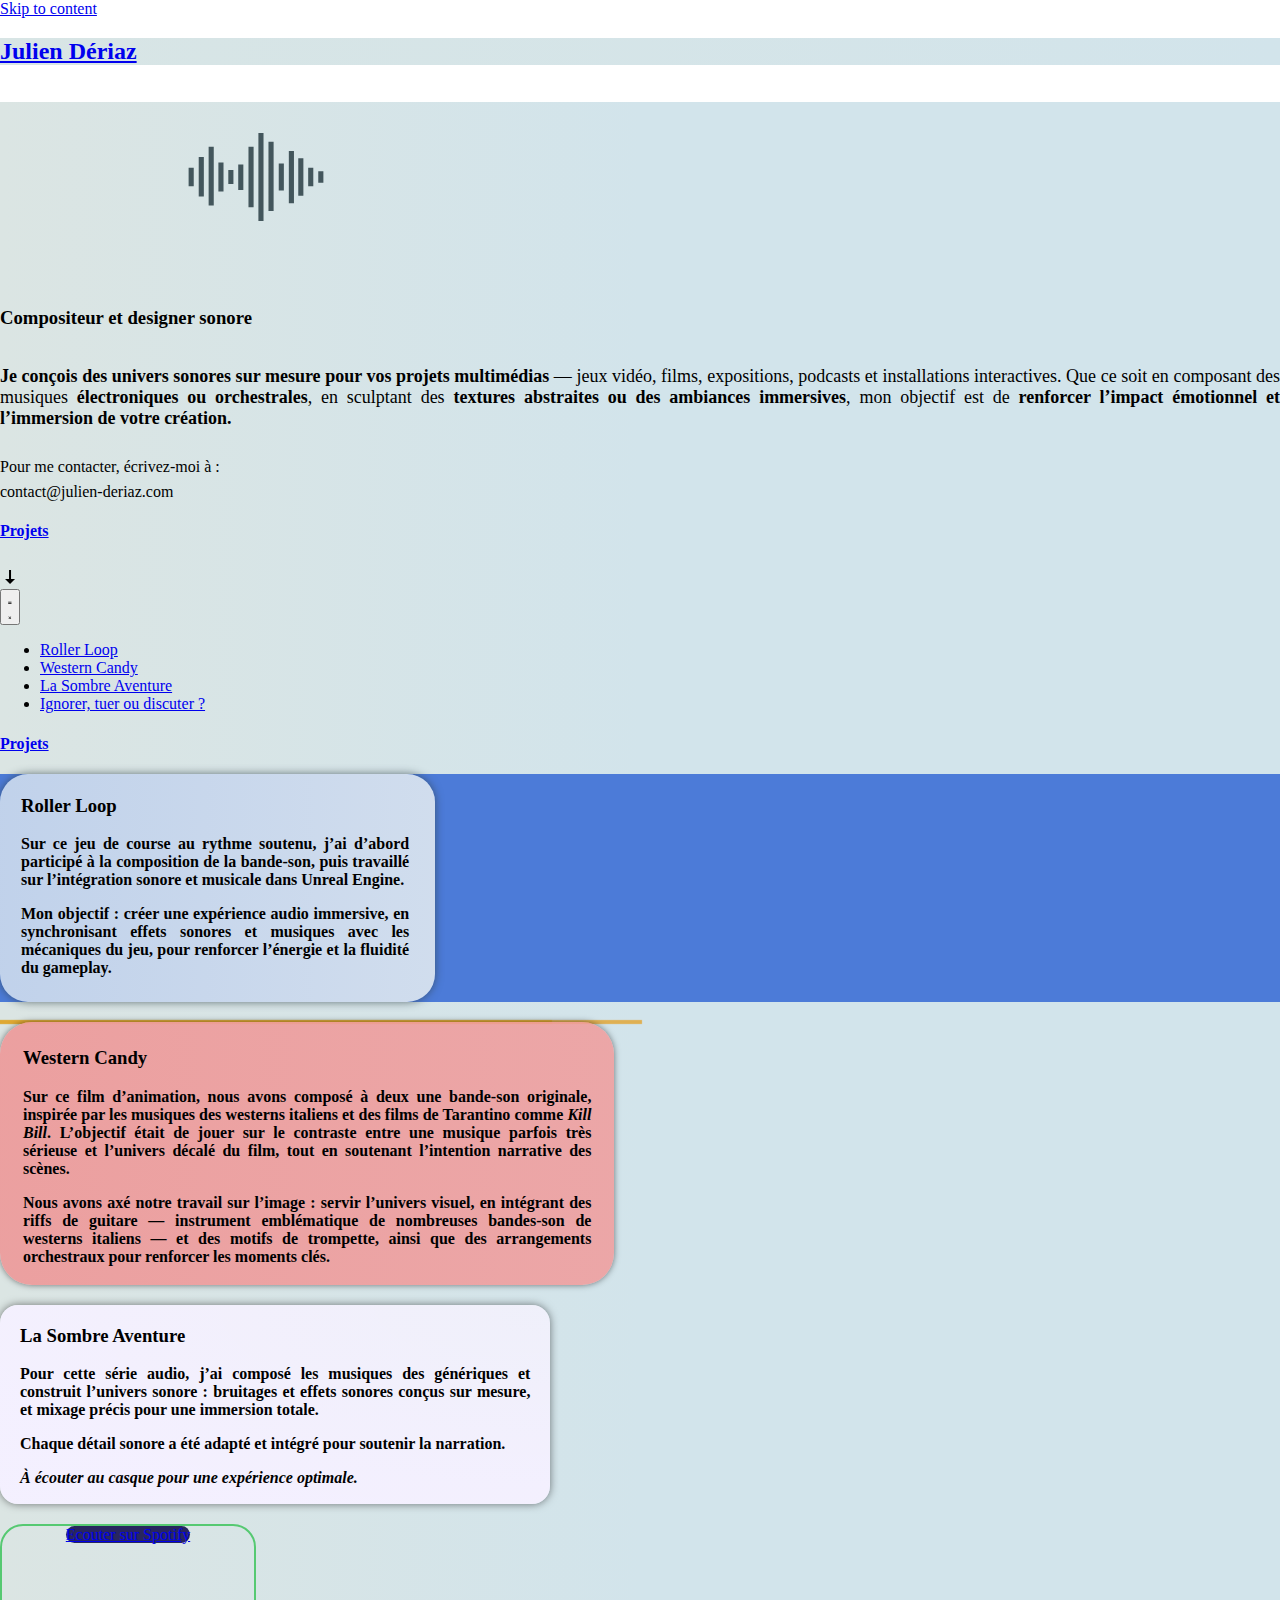
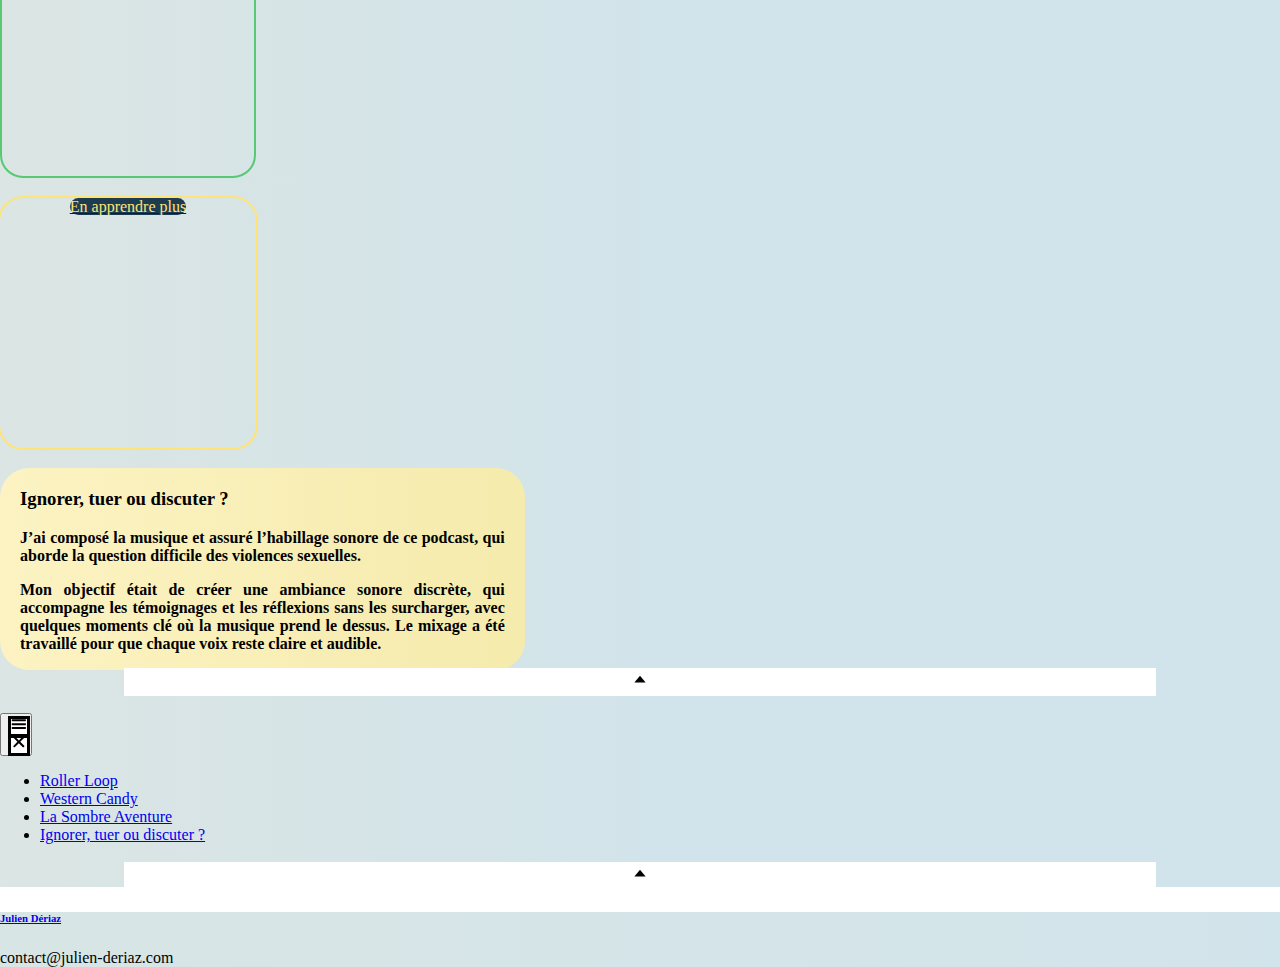
<file: index.html>
<!DOCTYPE html>
<html lang="en-US">
<head><meta charset="UTF-8">
	
	<meta name="viewport" content="width=device-width, initial-scale=1">
	<link rel="profile" href="https://gmpg.org/xfn/11">
	<title>Julien Dériaz – Compositeur et designer sonore</title>
<meta name="robots" content="max-image-preview:large">
<link rel="alternate" type="application/rss+xml" title="Julien Dériaz » Feed" href="https://julien-deriaz.pages.dev/feed/">
<link rel="alternate" type="application/rss+xml" title="Julien Dériaz » Comments Feed" href="https://julien-deriaz.pages.dev/comments/feed/">
<link rel="alternate" title="oEmbed (JSON)" type="application/json+oembed" href="https://julien-deriaz.pages.dev/wp-json/oembed/1.0/embed?url=http%3A%2F%2Fhttps%3A%2F%2Fjulien-deriaz.pages.dev%2F">
<link rel="alternate" title="oEmbed (XML)" type="text/xml+oembed" href="https://julien-deriaz.pages.dev/wp-json/oembed/1.0/embed?url=http%3A%2F%2Fhttps%3A%2F%2Fjulien-deriaz.pages.dev%2F&amp;format=xml">
<style id="wp-img-auto-sizes-contain-inline-css">
img:is([sizes=auto i],[sizes^="auto," i]){contain-intrinsic-size:3000px 1500px}
/*# sourceURL=wp-img-auto-sizes-contain-inline-css */
</style>
<style id="wp-emoji-styles-inline-css">

	img.wp-smiley, img.emoji {
		display: inline !important;
		border: none !important;
		box-shadow: none !important;
		height: 1em !important;
		width: 1em !important;
		margin: 0 0.07em !important;
		vertical-align: -0.1em !important;
		background: none !important;
		padding: 0 !important;
	}
/*# sourceURL=wp-emoji-styles-inline-css */
</style>
<style id="global-styles-inline-css">
:root{--wp--preset--aspect-ratio--square: 1;--wp--preset--aspect-ratio--4-3: 4/3;--wp--preset--aspect-ratio--3-4: 3/4;--wp--preset--aspect-ratio--3-2: 3/2;--wp--preset--aspect-ratio--2-3: 2/3;--wp--preset--aspect-ratio--16-9: 16/9;--wp--preset--aspect-ratio--9-16: 9/16;--wp--preset--color--black: #000000;--wp--preset--color--cyan-bluish-gray: #abb8c3;--wp--preset--color--white: #ffffff;--wp--preset--color--pale-pink: #f78da7;--wp--preset--color--vivid-red: #cf2e2e;--wp--preset--color--luminous-vivid-orange: #ff6900;--wp--preset--color--luminous-vivid-amber: #fcb900;--wp--preset--color--light-green-cyan: #7bdcb5;--wp--preset--color--vivid-green-cyan: #00d084;--wp--preset--color--pale-cyan-blue: #8ed1fc;--wp--preset--color--vivid-cyan-blue: #0693e3;--wp--preset--color--vivid-purple: #9b51e0;--wp--preset--gradient--vivid-cyan-blue-to-vivid-purple: linear-gradient(135deg,rgb(6,147,227) 0%,rgb(155,81,224) 100%);--wp--preset--gradient--light-green-cyan-to-vivid-green-cyan: linear-gradient(135deg,rgb(122,220,180) 0%,rgb(0,208,130) 100%);--wp--preset--gradient--luminous-vivid-amber-to-luminous-vivid-orange: linear-gradient(135deg,rgb(252,185,0) 0%,rgb(255,105,0) 100%);--wp--preset--gradient--luminous-vivid-orange-to-vivid-red: linear-gradient(135deg,rgb(255,105,0) 0%,rgb(207,46,46) 100%);--wp--preset--gradient--very-light-gray-to-cyan-bluish-gray: linear-gradient(135deg,rgb(238,238,238) 0%,rgb(169,184,195) 100%);--wp--preset--gradient--cool-to-warm-spectrum: linear-gradient(135deg,rgb(74,234,220) 0%,rgb(151,120,209) 20%,rgb(207,42,186) 40%,rgb(238,44,130) 60%,rgb(251,105,98) 80%,rgb(254,248,76) 100%);--wp--preset--gradient--blush-light-purple: linear-gradient(135deg,rgb(255,206,236) 0%,rgb(152,150,240) 100%);--wp--preset--gradient--blush-bordeaux: linear-gradient(135deg,rgb(254,205,165) 0%,rgb(254,45,45) 50%,rgb(107,0,62) 100%);--wp--preset--gradient--luminous-dusk: linear-gradient(135deg,rgb(255,203,112) 0%,rgb(199,81,192) 50%,rgb(65,88,208) 100%);--wp--preset--gradient--pale-ocean: linear-gradient(135deg,rgb(255,245,203) 0%,rgb(182,227,212) 50%,rgb(51,167,181) 100%);--wp--preset--gradient--electric-grass: linear-gradient(135deg,rgb(202,248,128) 0%,rgb(113,206,126) 100%);--wp--preset--gradient--midnight: linear-gradient(135deg,rgb(2,3,129) 0%,rgb(40,116,252) 100%);--wp--preset--font-size--small: 13px;--wp--preset--font-size--medium: 20px;--wp--preset--font-size--large: 36px;--wp--preset--font-size--x-large: 42px;--wp--preset--spacing--20: 0.44rem;--wp--preset--spacing--30: 0.67rem;--wp--preset--spacing--40: 1rem;--wp--preset--spacing--50: 1.5rem;--wp--preset--spacing--60: 2.25rem;--wp--preset--spacing--70: 3.38rem;--wp--preset--spacing--80: 5.06rem;--wp--preset--shadow--natural: 6px 6px 9px rgba(0, 0, 0, 0.2);--wp--preset--shadow--deep: 12px 12px 50px rgba(0, 0, 0, 0.4);--wp--preset--shadow--sharp: 6px 6px 0px rgba(0, 0, 0, 0.2);--wp--preset--shadow--outlined: 6px 6px 0px -3px rgb(255, 255, 255), 6px 6px rgb(0, 0, 0);--wp--preset--shadow--crisp: 6px 6px 0px rgb(0, 0, 0);}:root { --wp--style--global--content-size: 800px;--wp--style--global--wide-size: 1200px; }:where(body) { margin: 0; }.wp-site-blocks > .alignleft { float: left; margin-right: 2em; }.wp-site-blocks > .alignright { float: right; margin-left: 2em; }.wp-site-blocks > .aligncenter { justify-content: center; margin-left: auto; margin-right: auto; }:where(.wp-site-blocks) > * { margin-block-start: 24px; margin-block-end: 0; }:where(.wp-site-blocks) > :first-child { margin-block-start: 0; }:where(.wp-site-blocks) > :last-child { margin-block-end: 0; }:root { --wp--style--block-gap: 24px; }:root :where(.is-layout-flow) > :first-child{margin-block-start: 0;}:root :where(.is-layout-flow) > :last-child{margin-block-end: 0;}:root :where(.is-layout-flow) > *{margin-block-start: 24px;margin-block-end: 0;}:root :where(.is-layout-constrained) > :first-child{margin-block-start: 0;}:root :where(.is-layout-constrained) > :last-child{margin-block-end: 0;}:root :where(.is-layout-constrained) > *{margin-block-start: 24px;margin-block-end: 0;}:root :where(.is-layout-flex){gap: 24px;}:root :where(.is-layout-grid){gap: 24px;}.is-layout-flow > .alignleft{float: left;margin-inline-start: 0;margin-inline-end: 2em;}.is-layout-flow > .alignright{float: right;margin-inline-start: 2em;margin-inline-end: 0;}.is-layout-flow > .aligncenter{margin-left: auto !important;margin-right: auto !important;}.is-layout-constrained > .alignleft{float: left;margin-inline-start: 0;margin-inline-end: 2em;}.is-layout-constrained > .alignright{float: right;margin-inline-start: 2em;margin-inline-end: 0;}.is-layout-constrained > .aligncenter{margin-left: auto !important;margin-right: auto !important;}.is-layout-constrained > :where(:not(.alignleft):not(.alignright):not(.alignfull)){max-width: var(--wp--style--global--content-size);margin-left: auto !important;margin-right: auto !important;}.is-layout-constrained > .alignwide{max-width: var(--wp--style--global--wide-size);}body .is-layout-flex{display: flex;}.is-layout-flex{flex-wrap: wrap;align-items: center;}.is-layout-flex > :is(*, div){margin: 0;}body .is-layout-grid{display: grid;}.is-layout-grid > :is(*, div){margin: 0;}body{padding-top: 0px;padding-right: 0px;padding-bottom: 0px;padding-left: 0px;}a:where(:not(.wp-element-button)){text-decoration: underline;}:root :where(.wp-element-button, .wp-block-button__link){background-color: #32373c;border-width: 0;color: #fff;font-family: inherit;font-size: inherit;font-style: inherit;font-weight: inherit;letter-spacing: inherit;line-height: inherit;padding-top: calc(0.667em + 2px);padding-right: calc(1.333em + 2px);padding-bottom: calc(0.667em + 2px);padding-left: calc(1.333em + 2px);text-decoration: none;text-transform: inherit;}.has-black-color{color: var(--wp--preset--color--black) !important;}.has-cyan-bluish-gray-color{color: var(--wp--preset--color--cyan-bluish-gray) !important;}.has-white-color{color: var(--wp--preset--color--white) !important;}.has-pale-pink-color{color: var(--wp--preset--color--pale-pink) !important;}.has-vivid-red-color{color: var(--wp--preset--color--vivid-red) !important;}.has-luminous-vivid-orange-color{color: var(--wp--preset--color--luminous-vivid-orange) !important;}.has-luminous-vivid-amber-color{color: var(--wp--preset--color--luminous-vivid-amber) !important;}.has-light-green-cyan-color{color: var(--wp--preset--color--light-green-cyan) !important;}.has-vivid-green-cyan-color{color: var(--wp--preset--color--vivid-green-cyan) !important;}.has-pale-cyan-blue-color{color: var(--wp--preset--color--pale-cyan-blue) !important;}.has-vivid-cyan-blue-color{color: var(--wp--preset--color--vivid-cyan-blue) !important;}.has-vivid-purple-color{color: var(--wp--preset--color--vivid-purple) !important;}.has-black-background-color{background-color: var(--wp--preset--color--black) !important;}.has-cyan-bluish-gray-background-color{background-color: var(--wp--preset--color--cyan-bluish-gray) !important;}.has-white-background-color{background-color: var(--wp--preset--color--white) !important;}.has-pale-pink-background-color{background-color: var(--wp--preset--color--pale-pink) !important;}.has-vivid-red-background-color{background-color: var(--wp--preset--color--vivid-red) !important;}.has-luminous-vivid-orange-background-color{background-color: var(--wp--preset--color--luminous-vivid-orange) !important;}.has-luminous-vivid-amber-background-color{background-color: var(--wp--preset--color--luminous-vivid-amber) !important;}.has-light-green-cyan-background-color{background-color: var(--wp--preset--color--light-green-cyan) !important;}.has-vivid-green-cyan-background-color{background-color: var(--wp--preset--color--vivid-green-cyan) !important;}.has-pale-cyan-blue-background-color{background-color: var(--wp--preset--color--pale-cyan-blue) !important;}.has-vivid-cyan-blue-background-color{background-color: var(--wp--preset--color--vivid-cyan-blue) !important;}.has-vivid-purple-background-color{background-color: var(--wp--preset--color--vivid-purple) !important;}.has-black-border-color{border-color: var(--wp--preset--color--black) !important;}.has-cyan-bluish-gray-border-color{border-color: var(--wp--preset--color--cyan-bluish-gray) !important;}.has-white-border-color{border-color: var(--wp--preset--color--white) !important;}.has-pale-pink-border-color{border-color: var(--wp--preset--color--pale-pink) !important;}.has-vivid-red-border-color{border-color: var(--wp--preset--color--vivid-red) !important;}.has-luminous-vivid-orange-border-color{border-color: var(--wp--preset--color--luminous-vivid-orange) !important;}.has-luminous-vivid-amber-border-color{border-color: var(--wp--preset--color--luminous-vivid-amber) !important;}.has-light-green-cyan-border-color{border-color: var(--wp--preset--color--light-green-cyan) !important;}.has-vivid-green-cyan-border-color{border-color: var(--wp--preset--color--vivid-green-cyan) !important;}.has-pale-cyan-blue-border-color{border-color: var(--wp--preset--color--pale-cyan-blue) !important;}.has-vivid-cyan-blue-border-color{border-color: var(--wp--preset--color--vivid-cyan-blue) !important;}.has-vivid-purple-border-color{border-color: var(--wp--preset--color--vivid-purple) !important;}.has-vivid-cyan-blue-to-vivid-purple-gradient-background{background: var(--wp--preset--gradient--vivid-cyan-blue-to-vivid-purple) !important;}.has-light-green-cyan-to-vivid-green-cyan-gradient-background{background: var(--wp--preset--gradient--light-green-cyan-to-vivid-green-cyan) !important;}.has-luminous-vivid-amber-to-luminous-vivid-orange-gradient-background{background: var(--wp--preset--gradient--luminous-vivid-amber-to-luminous-vivid-orange) !important;}.has-luminous-vivid-orange-to-vivid-red-gradient-background{background: var(--wp--preset--gradient--luminous-vivid-orange-to-vivid-red) !important;}.has-very-light-gray-to-cyan-bluish-gray-gradient-background{background: var(--wp--preset--gradient--very-light-gray-to-cyan-bluish-gray) !important;}.has-cool-to-warm-spectrum-gradient-background{background: var(--wp--preset--gradient--cool-to-warm-spectrum) !important;}.has-blush-light-purple-gradient-background{background: var(--wp--preset--gradient--blush-light-purple) !important;}.has-blush-bordeaux-gradient-background{background: var(--wp--preset--gradient--blush-bordeaux) !important;}.has-luminous-dusk-gradient-background{background: var(--wp--preset--gradient--luminous-dusk) !important;}.has-pale-ocean-gradient-background{background: var(--wp--preset--gradient--pale-ocean) !important;}.has-electric-grass-gradient-background{background: var(--wp--preset--gradient--electric-grass) !important;}.has-midnight-gradient-background{background: var(--wp--preset--gradient--midnight) !important;}.has-small-font-size{font-size: var(--wp--preset--font-size--small) !important;}.has-medium-font-size{font-size: var(--wp--preset--font-size--medium) !important;}.has-large-font-size{font-size: var(--wp--preset--font-size--large) !important;}.has-x-large-font-size{font-size: var(--wp--preset--font-size--x-large) !important;}
:root :where(.wp-block-pullquote){font-size: 1.5em;line-height: 1.6;}
/*# sourceURL=global-styles-inline-css */
</style>
<link rel="stylesheet" id="elemcopy-text-copy-button-for-elementor-css" href="https://julien-deriaz.pages.dev/wp-content/plugins/elemcopy-text-copy-button-for-elementor/public/css/pio-elemcopy-public.css?ver=1.0.0" media="all">
<link rel="stylesheet" id="hello-elementor-css" href="https://julien-deriaz.pages.dev/wp-content/themes/hello-elementor/assets/css/reset.css?ver=3.4.5" media="all">
<link rel="stylesheet" id="hello-elementor-theme-style-css" href="https://julien-deriaz.pages.dev/wp-content/themes/hello-elementor/assets/css/theme.css?ver=3.4.5" media="all">
<link rel="stylesheet" id="hello-elementor-header-footer-css" href="https://julien-deriaz.pages.dev/wp-content/themes/hello-elementor/assets/css/header-footer.css?ver=3.4.5" media="all">
<link rel="stylesheet" id="elementor-frontend-css" href="https://julien-deriaz.pages.dev/wp-content/plugins/elementor/assets/css/frontend.min.css?ver=3.34.1" media="all">
<style id="elementor-frontend-inline-css">
.elementor-kit-341{--e-global-color-primary:#6EC1E4;--e-global-color-secondary:#54595F;--e-global-color-text:#7A7A7A;--e-global-color-accent:#61CE70;--e-global-typography-primary-font-family:"Roboto";--e-global-typography-primary-font-weight:600;--e-global-typography-secondary-font-family:"Roboto Slab";--e-global-typography-secondary-font-weight:400;--e-global-typography-text-font-family:"Roboto";--e-global-typography-text-font-weight:400;--e-global-typography-accent-font-family:"Roboto";--e-global-typography-accent-font-weight:500;}.elementor-section.elementor-section-boxed > .elementor-container{max-width:1500px;}.e-con{--container-max-width:1500px;}.elementor-widget:not(:last-child){margin-block-end:20px;}.elementor-element{--widgets-spacing:20px 20px;--widgets-spacing-row:20px;--widgets-spacing-column:20px;}{}h1.entry-title{display:var(--page-title-display);}.elementor-kit-341 e-page-transition{background-color:#FFBC7D;}.site-header{padding-inline-end:0px;padding-inline-start:0px;}.site-header .site-title a{color:#764F4F;transition-duration:0s;}.site-footer .site-branding{flex-direction:column;align-items:stretch;}@media(max-width:1024px){.elementor-section.elementor-section-boxed > .elementor-container{max-width:1024px;}.e-con{--container-max-width:1024px;}}@media(max-width:767px){.elementor-section.elementor-section-boxed > .elementor-container{max-width:767px;}.e-con{--container-max-width:767px;}}
.elementor-352 .elementor-element.elementor-element-1f3b584{--display:flex;--flex-direction:column;--container-widget-width:100%;--container-widget-height:initial;--container-widget-flex-grow:0;--container-widget-align-self:initial;--flex-wrap-mobile:wrap;--gap:0px 0px;--row-gap:0px;--column-gap:0px;--padding-top:0px;--padding-bottom:0px;--padding-left:0px;--padding-right:0px;}.elementor-352 .elementor-element.elementor-element-1f3b584:not(.elementor-motion-effects-element-type-background), .elementor-352 .elementor-element.elementor-element-1f3b584 > .elementor-motion-effects-container > .elementor-motion-effects-layer{background-color:transparent;background-image:linear-gradient(90deg, #DBE5E3 0%, #D2E4EB 50%);}.elementor-352 .elementor-element.elementor-element-7b84b3c{--display:flex;--min-height:360px;--flex-direction:row;--container-widget-width:initial;--container-widget-height:100%;--container-widget-flex-grow:1;--container-widget-align-self:stretch;--flex-wrap-mobile:wrap;--padding-top:10px;--padding-bottom:0px;--padding-left:0px;--padding-right:0px;}.elementor-352 .elementor-element.elementor-element-b0b41a5{width:var( --container-widget-width, 35.836% );max-width:35.836%;--container-widget-width:35.836%;--container-widget-flex-grow:0;}.elementor-352 .elementor-element.elementor-element-b0b41a5 > .elementor-widget-container{margin:37px 0px 0px 0px;padding:0px 0px 0px 0px;}.elementor-352 .elementor-element.elementor-element-b0b41a5.elementor-element{--align-self:flex-start;--flex-grow:0;--flex-shrink:0;}.elementor-352 .elementor-element.elementor-element-b0b41a5 .elementor-icon-wrapper{text-align:center;}.elementor-352 .elementor-element.elementor-element-b0b41a5.elementor-view-stacked .elementor-icon{background-color:#43565C;}.elementor-352 .elementor-element.elementor-element-b0b41a5.elementor-view-framed .elementor-icon, .elementor-352 .elementor-element.elementor-element-b0b41a5.elementor-view-default .elementor-icon{color:#43565C;border-color:#43565C;}.elementor-352 .elementor-element.elementor-element-b0b41a5.elementor-view-framed .elementor-icon, .elementor-352 .elementor-element.elementor-element-b0b41a5.elementor-view-default .elementor-icon svg{fill:#43565C;}.elementor-352 .elementor-element.elementor-element-b0b41a5 .elementor-icon{font-size:150px;}.elementor-352 .elementor-element.elementor-element-b0b41a5 .elementor-icon svg{height:150px;}.elementor-352 .elementor-element.elementor-element-71cde39{--display:flex;--flex-direction:column;--container-widget-width:100%;--container-widget-height:initial;--container-widget-flex-grow:0;--container-widget-align-self:initial;--flex-wrap-mobile:wrap;--gap:0px 0px;--row-gap:0px;--column-gap:0px;--padding-top:50px;--padding-bottom:30px;--padding-left:110px;--padding-right:110px;}.elementor-352 .elementor-element.elementor-element-0c3ae0a > .elementor-widget-container{margin:0px 0px 37px 0px;}.elementor-352 .elementor-element.elementor-element-3d9bc88 > .elementor-widget-container{margin:0px 0px 0px 0px;padding:0px 0px 0px 0px;}.elementor-352 .elementor-element.elementor-element-3d9bc88{text-align:justify;font-size:18px;}.elementor-352 .elementor-element.elementor-element-3d9bc88 p{margin-block-end:29px;}.elementor-352 .elementor-element.elementor-element-899bac0{--display:flex;--gap:0px 0px;--row-gap:0px;--column-gap:0px;--padding-top:0px;--padding-bottom:0px;--padding-left:0px;--padding-right:0px;}.elementor-352 .elementor-element.elementor-element-b2196ab > .elementor-widget-container{margin:0px 0px -13px 0px;}.elementor-352 .elementor-element.elementor-element-e9b771a{--display:flex;--min-height:96px;--justify-content:center;--gap:0px 0px;--row-gap:0px;--column-gap:0px;--margin-top:0px;--margin-bottom:0px;--margin-left:0px;--margin-right:0px;--padding-top:50px;--padding-bottom:0px;--padding-left:0px;--padding-right:0px;}.elementor-352 .elementor-element.elementor-element-6984a38 > .elementor-widget-container{margin:0px 0px 0px 0px;padding:0px 0px 0px 0px;}.elementor-352 .elementor-element.elementor-element-126bdbd{--display:flex;--flex-direction:row;--container-widget-width:calc( ( 1 - var( --container-widget-flex-grow ) ) * 100% );--container-widget-height:100%;--container-widget-flex-grow:1;--container-widget-align-self:stretch;--flex-wrap-mobile:wrap;--justify-content:center;--align-items:center;--gap:0px 0px;--row-gap:0px;--column-gap:0px;--margin-top:0px;--margin-bottom:14px;--margin-left:0px;--margin-right:0px;--padding-top:0px;--padding-bottom:0px;--padding-left:0px;--padding-right:0px;--z-index:0;}.elementor-352 .elementor-element.elementor-element-126bdbd.e-con{--align-self:center;}.elementor-352 .elementor-element.elementor-element-f316574 > .elementor-widget-container{margin:0px 0px 0px 0px;}.elementor-352 .elementor-element.elementor-element-f316574 .elementor-heading-title a:hover, .elementor-352 .elementor-element.elementor-element-f316574 .elementor-heading-title a:focus{color:#8A8686;}.elementor-352 .elementor-element.elementor-element-e639d60 > .elementor-widget-container{margin:3px 0px -9px -2px;padding:2px 0px 0px 0px;}.elementor-352 .elementor-element.elementor-element-e639d60.elementor-element{--align-self:center;}.elementor-352 .elementor-element.elementor-element-e639d60.elementor-view-stacked .elementor-icon{background-color:#000000;}.elementor-352 .elementor-element.elementor-element-e639d60.elementor-view-framed .elementor-icon, .elementor-352 .elementor-element.elementor-element-e639d60.elementor-view-default .elementor-icon{color:#000000;border-color:#000000;}.elementor-352 .elementor-element.elementor-element-e639d60.elementor-view-framed .elementor-icon, .elementor-352 .elementor-element.elementor-element-e639d60.elementor-view-default .elementor-icon svg{fill:#000000;}.elementor-352 .elementor-element.elementor-element-e639d60.elementor-view-stacked .elementor-icon:hover{background-color:#8A8686;}.elementor-352 .elementor-element.elementor-element-e639d60.elementor-view-framed .elementor-icon:hover, .elementor-352 .elementor-element.elementor-element-e639d60.elementor-view-default .elementor-icon:hover{color:#8A8686;border-color:#8A8686;}.elementor-352 .elementor-element.elementor-element-e639d60.elementor-view-framed .elementor-icon:hover, .elementor-352 .elementor-element.elementor-element-e639d60.elementor-view-default .elementor-icon:hover svg{fill:#8A8686;}.elementor-352 .elementor-element.elementor-element-e639d60 .elementor-icon{font-size:28px;}.elementor-352 .elementor-element.elementor-element-e639d60 .elementor-icon svg{height:28px;}.elementor-352 .elementor-element.elementor-element-913cc8d{--display:flex;--min-height:50px;--justify-content:center;--gap:0px 0px;--row-gap:0px;--column-gap:0px;--margin-top:0px;--margin-bottom:0px;--margin-left:0px;--margin-right:0px;--padding-top:0px;--padding-bottom:0px;--padding-left:0px;--padding-right:0px;}.elementor-352 .elementor-element.elementor-element-913cc8d:not(.elementor-motion-effects-element-type-background), .elementor-352 .elementor-element.elementor-element-913cc8d > .elementor-motion-effects-container > .elementor-motion-effects-layer{background-color:transparent;background-image:linear-gradient(90deg, #DBE5E3 0%, #D2E4EB 50%);}.elementor-352 .elementor-element.elementor-element-52e418a{--display:flex;}.elementor-352 .elementor-element.elementor-element-81fa6d1{--display:flex;}.elementor-352 .elementor-element.elementor-element-dd9dee2{--display:flex;}.elementor-352 .elementor-element.elementor-element-de04a4b{--display:flex;}.elementor-352 .elementor-element.elementor-element-8564b94{--n-menu-dropdown-content-max-width:initial;--n-menu-heading-justify-content:center;--n-menu-title-flex-grow:initial;--n-menu-title-justify-content:initial;--n-menu-title-justify-content-mobile:center;--n-menu-heading-wrap:wrap;--n-menu-heading-overflow-x:initial;--n-menu-title-distance-from-content:0px;--n-menu-toggle-icon-wrapper-animation-duration:500ms;--n-menu-title-space-between:63px;--n-menu-title-transition:300ms;--n-menu-toggle-icon-size:20px;--n-menu-toggle-icon-hover-duration:500ms;--n-menu-toggle-icon-distance-from-dropdown:0px;}.elementor-352 .elementor-element.elementor-element-8564b94 > .elementor-widget-container{margin:0px 0px 0px 0px;}.elementor-352 .elementor-element.elementor-element-8564b94 > .elementor-widget-container > .e-n-menu > .e-n-menu-wrapper > .e-n-menu-heading > .e-n-menu-item > .e-n-menu-title:not( .e-current ):not( :hover ){border-style:none;}.elementor-352 .elementor-element.elementor-element-8564b94 {--n-menu-title-color-hover:#5B7E7B;--n-menu-title-color-active:#00659C;}.elementor-352 .elementor-element.elementor-element-4bdd420{--display:flex;--min-height:96px;--justify-content:center;--gap:0px 0px;--row-gap:0px;--column-gap:0px;--margin-top:0px;--margin-bottom:0px;--margin-left:0px;--margin-right:0px;--padding-top:50px;--padding-bottom:0px;--padding-left:0px;--padding-right:0px;}.elementor-352 .elementor-element.elementor-element-a99d3c7 > .elementor-widget-container{margin:0px 0px 0px 0px;padding:0px 0px 0px 0px;}.elementor-352 .elementor-element.elementor-element-53170df{--display:flex;--flex-direction:row;--container-widget-width:calc( ( 1 - var( --container-widget-flex-grow ) ) * 100% );--container-widget-height:100%;--container-widget-flex-grow:1;--container-widget-align-self:stretch;--flex-wrap-mobile:wrap;--justify-content:center;--align-items:center;--gap:0px 0px;--row-gap:0px;--column-gap:0px;--margin-top:0px;--margin-bottom:14px;--margin-left:0px;--margin-right:0px;--padding-top:0px;--padding-bottom:0px;--padding-left:0px;--padding-right:0px;--z-index:0;}.elementor-352 .elementor-element.elementor-element-53170df.e-con{--align-self:center;}.elementor-352 .elementor-element.elementor-element-65df133 > .elementor-widget-container{margin:0px 0px 0px 0px;}.elementor-352 .elementor-element.elementor-element-65df133 .elementor-heading-title a:hover, .elementor-352 .elementor-element.elementor-element-65df133 .elementor-heading-title a:focus{color:#8A8686;}.elementor-352 .elementor-element.elementor-element-4e60359{--display:flex;--flex-direction:column;--container-widget-width:100%;--container-widget-height:initial;--container-widget-flex-grow:0;--container-widget-align-self:initial;--flex-wrap-mobile:wrap;--justify-content:space-evenly;--gap:0px 15px;--row-gap:0px;--column-gap:15px;}.elementor-352 .elementor-element.elementor-element-4e60359:not(.elementor-motion-effects-element-type-background), .elementor-352 .elementor-element.elementor-element-4e60359 > .elementor-motion-effects-container > .elementor-motion-effects-layer{background-color:#4C7BD8;background-image:url("https://julien-deriaz.pages.dev/wp-content/uploads/2025/12/RollerLoop_header.png");}.elementor-352 .elementor-element.elementor-element-4e60359:hover::before, .elementor-352 .elementor-element.elementor-element-4e60359:hover > .elementor-background-video-container::before, .elementor-352 .elementor-element.elementor-element-4e60359:hover > .e-con-inner > .elementor-background-video-container::before, .elementor-352 .elementor-element.elementor-element-4e60359 > .elementor-background-slideshow:hover::before, .elementor-352 .elementor-element.elementor-element-4e60359 > .e-con-inner > .elementor-background-slideshow:hover::before{--background-overlay:'';}.elementor-352 .elementor-element.elementor-element-4e60359:hover{--overlay-opacity:0.5;}.elementor-352 .elementor-element.elementor-element-302c3d5 > .elementor-widget-container{margin:0px 0px 0px 0px;padding:0px 0px 0px 0px;}.elementor-352 .elementor-element.elementor-element-eb4f6cc{--display:flex;--flex-direction:row;--container-widget-width:calc( ( 1 - var( --container-widget-flex-grow ) ) * 100% );--container-widget-height:100%;--container-widget-flex-grow:1;--container-widget-align-self:stretch;--flex-wrap-mobile:wrap;--justify-content:space-evenly;--align-items:center;--margin-top:0px;--margin-bottom:0px;--margin-left:0px;--margin-right:0px;--padding-top:0px;--padding-bottom:0px;--padding-left:0px;--padding-right:0px;}.elementor-352 .elementor-element.elementor-element-1810b29{width:var( --container-widget-width, 34% );max-width:34%;--container-widget-width:34%;--container-widget-flex-grow:0;text-align:justify;font-weight:600;}.elementor-352 .elementor-element.elementor-element-1810b29 > .elementor-widget-container{background-color:transparent;margin:0px 0px 0px 0px;padding:2px 26px 11px 21px;background-image:linear-gradient(90deg, #D5E1EED9 0%, #D3DFEEFA 100%);border-radius:28px 28px 28px 28px;box-shadow:0px 0px 8px 0px rgba(48.4338104994842, 65.64817635403392, 73.07167358398435, 0.71);}.elementor-352 .elementor-element.elementor-element-1810b29 p{margin-block-end:14px;}.elementor-352 .elementor-element.elementor-element-a578998{width:var( --container-widget-width, 43% );max-width:43%;--container-widget-width:43%;--container-widget-flex-grow:0;}.elementor-352 .elementor-element.elementor-element-a578998 > .elementor-widget-container{border-radius:19px 19px 19px 19px;box-shadow:0px 0px 1px 2px rgba(207.3716735839844, 184.78782998495637, 79.74792998110999, 0.7);}.elementor-352 .elementor-element.elementor-element-a578998 .elementor-wrapper{--video-aspect-ratio:1.77777;}.elementor-352 .elementor-element.elementor-element-3f9774e{--spacer-size:50px;}.elementor-352 .elementor-element.elementor-element-316b234{--display:flex;--min-height:0px;--flex-direction:column;--container-widget-width:calc( ( 1 - var( --container-widget-flex-grow ) ) * 100% );--container-widget-height:initial;--container-widget-flex-grow:0;--container-widget-align-self:initial;--flex-wrap-mobile:wrap;--justify-content:center;--align-items:flex-start;--gap:0px 32px;--row-gap:0px;--column-gap:32px;}.elementor-352 .elementor-element.elementor-element-316b234:not(.elementor-motion-effects-element-type-background), .elementor-352 .elementor-element.elementor-element-316b234 > .elementor-motion-effects-container > .elementor-motion-effects-layer{background-image:url("https://julien-deriaz.pages.dev/wp-content/uploads/2025/12/WesternCandy_maxresdefault.jpg");}.elementor-352 .elementor-element.elementor-element-1c2b94e > .elementor-widget-container{margin:0px 0px 0px 0px;padding:0px 0px 0px 0px;}.elementor-352 .elementor-element.elementor-element-730d9cc{--display:flex;--flex-direction:row;--container-widget-width:calc( ( 1 - var( --container-widget-flex-grow ) ) * 100% );--container-widget-height:100%;--container-widget-flex-grow:1;--container-widget-align-self:stretch;--flex-wrap-mobile:wrap;--justify-content:space-evenly;--align-items:center;}.elementor-352 .elementor-element.elementor-element-43a86df{width:var( --container-widget-width, 50% );max-width:50%;--container-widget-width:50%;--container-widget-flex-grow:0;}.elementor-352 .elementor-element.elementor-element-43a86df > .elementor-widget-container{padding:0px 0px 0px 0px;border-radius:21px 21px 21px 21px;box-shadow:0px 0px 1px 2px rgba(228.08334197998047, 154.5614219936464, 21.105964952146067, 0.71);}.elementor-352 .elementor-element.elementor-element-43a86df.elementor-element{--flex-grow:0;--flex-shrink:0;}.elementor-352 .elementor-element.elementor-element-43a86df .elementor-wrapper{--video-aspect-ratio:1.77777;}.elementor-352 .elementor-element.elementor-element-98ed717{width:var( --container-widget-width, 48% );max-width:48%;--container-widget-width:48%;--container-widget-flex-grow:0;text-align:justify;font-weight:600;}.elementor-352 .elementor-element.elementor-element-98ed717 > .elementor-widget-container{background-color:transparent;margin:0px 0px 0px 0px;padding:6px 23px 3px 23px;background-image:linear-gradient(270deg, #F09C9CDB 0%, #EC9D9DF5 100%);border-radius:32px 32px 32px 32px;box-shadow:0px 0px 6px 0px rgba(0,0,0,0.5);}.elementor-352 .elementor-element.elementor-element-98ed717.elementor-element{--flex-grow:0;--flex-shrink:0;}.elementor-352 .elementor-element.elementor-element-316f001{--spacer-size:50px;}.elementor-352 .elementor-element.elementor-element-0434b0d{--display:flex;--min-height:0px;--flex-direction:column;--container-widget-width:calc( ( 1 - var( --container-widget-flex-grow ) ) * 100% );--container-widget-height:initial;--container-widget-flex-grow:0;--container-widget-align-self:initial;--flex-wrap-mobile:wrap;--justify-content:center;--align-items:center;--gap:0px 0px;--row-gap:0px;--column-gap:0px;--padding-top:15px;--padding-bottom:15px;--padding-left:0px;--padding-right:0px;}.elementor-352 .elementor-element.elementor-element-0434b0d:not(.elementor-motion-effects-element-type-background), .elementor-352 .elementor-element.elementor-element-0434b0d > .elementor-motion-effects-container > .elementor-motion-effects-layer{background-image:url("https://julien-deriaz.pages.dev/wp-content/uploads/2025/12/LaSombreAventure.jpg");}.elementor-352 .elementor-element.elementor-element-3b90b00{--display:flex;--flex-direction:row;--container-widget-width:calc( ( 1 - var( --container-widget-flex-grow ) ) * 100% );--container-widget-height:100%;--container-widget-flex-grow:1;--container-widget-align-self:stretch;--flex-wrap-mobile:wrap;--justify-content:space-evenly;--align-items:center;}.elementor-352 .elementor-element.elementor-element-3714511{width:var( --container-widget-width, 43% );max-width:43%;--container-widget-width:43%;--container-widget-flex-grow:0;text-align:justify;font-weight:600;}.elementor-352 .elementor-element.elementor-element-3714511 > .elementor-widget-container{background-color:transparent;padding:1px 20px 1px 20px;background-image:radial-gradient(at top right, #F7F3FFC9 0%, #F4F0FFFC 76%);border-radius:18px 18px 18px 18px;box-shadow:0px 0px 8px 0px rgba(0,0,0,0.5);}.elementor-352 .elementor-element.elementor-element-3714511.elementor-element{--flex-grow:0;--flex-shrink:0;}.elementor-352 .elementor-element.elementor-element-bb9a02e .elementor-cta__content-item{transition-duration:600ms;}.elementor-352 .elementor-element.elementor-element-bb9a02e.elementor-cta--sequenced-animation .elementor-cta__content-item:nth-child(2){transition-delay:calc( 600ms / 3 );}.elementor-352 .elementor-element.elementor-element-bb9a02e.elementor-cta--sequenced-animation .elementor-cta__content-item:nth-child(3){transition-delay:calc( ( 600ms / 3 ) * 2 );}.elementor-352 .elementor-element.elementor-element-bb9a02e.elementor-cta--sequenced-animation .elementor-cta__content-item:nth-child(4){transition-delay:calc( ( 600ms / 3 ) * 3 );}.elementor-352 .elementor-element.elementor-element-bb9a02e .elementor-cta .elementor-cta__bg, .elementor-352 .elementor-element.elementor-element-bb9a02e .elementor-cta .elementor-cta__bg-overlay{transition-duration:700ms;}.elementor-352 .elementor-element.elementor-element-bb9a02e{width:var( --container-widget-width, 20% );max-width:20%;--container-widget-width:20%;--container-widget-flex-grow:0;}.elementor-352 .elementor-element.elementor-element-bb9a02e > .elementor-widget-container{border-style:solid;border-width:2px 2px 2px 2px;border-color:#56C972;border-radius:23px 23px 23px 23px;}.elementor-352 .elementor-element.elementor-element-bb9a02e .elementor-cta__content{min-height:250px;text-align:center;}.elementor-352 .elementor-element.elementor-element-bb9a02e .elementor-cta__button{background-color:#080548D9;border-radius:20px;}.elementor-352 .elementor-element.elementor-element-cf2cc3a{--spacer-size:50px;}.elementor-352 .elementor-element.elementor-element-72b3261{--display:flex;--min-height:0px;--flex-direction:column;--container-widget-width:calc( ( 1 - var( --container-widget-flex-grow ) ) * 100% );--container-widget-height:initial;--container-widget-flex-grow:0;--container-widget-align-self:initial;--flex-wrap-mobile:wrap;--justify-content:space-evenly;--align-items:flex-start;--gap:0px 32px;--row-gap:0px;--column-gap:32px;--padding-top:15px;--padding-bottom:15px;--padding-left:0px;--padding-right:0px;}.elementor-352 .elementor-element.elementor-element-72b3261:not(.elementor-motion-effects-element-type-background), .elementor-352 .elementor-element.elementor-element-72b3261 > .elementor-motion-effects-container > .elementor-motion-effects-layer{background-image:url("https://julien-deriaz.pages.dev/wp-content/uploads/2025/12/thumb_2034_images_big.jpeg");background-position:0px -120px;background-repeat:no-repeat;background-size:cover;}.elementor-352 .elementor-element.elementor-element-7fc60cb{--display:flex;--flex-direction:row;--container-widget-width:calc( ( 1 - var( --container-widget-flex-grow ) ) * 100% );--container-widget-height:100%;--container-widget-flex-grow:1;--container-widget-align-self:stretch;--flex-wrap-mobile:wrap;--justify-content:space-evenly;--align-items:center;}.elementor-352 .elementor-element.elementor-element-cc99bed .elementor-cta__content-item{transition-duration:600ms;}.elementor-352 .elementor-element.elementor-element-cc99bed.elementor-cta--sequenced-animation .elementor-cta__content-item:nth-child(2){transition-delay:calc( 600ms / 3 );}.elementor-352 .elementor-element.elementor-element-cc99bed.elementor-cta--sequenced-animation .elementor-cta__content-item:nth-child(3){transition-delay:calc( ( 600ms / 3 ) * 2 );}.elementor-352 .elementor-element.elementor-element-cc99bed.elementor-cta--sequenced-animation .elementor-cta__content-item:nth-child(4){transition-delay:calc( ( 600ms / 3 ) * 3 );}.elementor-352 .elementor-element.elementor-element-cc99bed .elementor-cta .elementor-cta__bg, .elementor-352 .elementor-element.elementor-element-cc99bed .elementor-cta .elementor-cta__bg-overlay{transition-duration:700ms;}.elementor-352 .elementor-element.elementor-element-cc99bed{width:var( --container-widget-width, 20% );max-width:20%;--container-widget-width:20%;--container-widget-flex-grow:0;}.elementor-352 .elementor-element.elementor-element-cc99bed > .elementor-widget-container{border-radius:23px 23px 23px 23px;box-shadow:0px 0px 0px 2px #FEE476;}.elementor-352 .elementor-element.elementor-element-cc99bed .elementor-cta__content{min-height:250px;text-align:center;}.elementor-352 .elementor-element.elementor-element-cc99bed .elementor-cta__button{color:#FEE476;background-color:#02223BDE;border-color:#FEE476;border-radius:20px;}.elementor-352 .elementor-element.elementor-element-6b917a7{width:var( --container-widget-width, 41% );max-width:41%;--container-widget-width:41%;--container-widget-flex-grow:0;text-align:justify;font-weight:600;}.elementor-352 .elementor-element.elementor-element-6b917a7 > .elementor-widget-container{background-color:transparent;padding:1px 20px 1px 20px;background-image:linear-gradient(90deg, #FFF4C0EB 0%, #FFED9AC4 100%);border-radius:29px 29px 29px 29px;}.elementor-352 .elementor-element.elementor-element-6b917a7.elementor-element{--flex-grow:0;--flex-shrink:0;}.elementor-352 .elementor-element.elementor-element-2343ea1{--display:flex;--flex-direction:column;--container-widget-width:100%;--container-widget-height:initial;--container-widget-flex-grow:0;--container-widget-align-self:initial;--flex-wrap-mobile:wrap;}body:not(.rtl) .elementor-352 .elementor-element.elementor-element-d46efff{right:10px;}body.rtl .elementor-352 .elementor-element.elementor-element-d46efff{left:10px;}.elementor-352 .elementor-element.elementor-element-d46efff{top:50px;}.elementor-352 .elementor-element.elementor-element-d46efff > .elementor-widget-container{border-style:none;}.elementor-352 .elementor-element.elementor-element-d46efff .elementor-icon-wrapper{text-align:center;}.elementor-352 .elementor-element.elementor-element-d46efff.elementor-view-stacked .elementor-icon{background-color:#000000;color:#FFFFFF;}.elementor-352 .elementor-element.elementor-element-d46efff.elementor-view-framed .elementor-icon, .elementor-352 .elementor-element.elementor-element-d46efff.elementor-view-default .elementor-icon{color:#000000;border-color:#000000;}.elementor-352 .elementor-element.elementor-element-d46efff.elementor-view-framed .elementor-icon, .elementor-352 .elementor-element.elementor-element-d46efff.elementor-view-default .elementor-icon svg{fill:#000000;}.elementor-352 .elementor-element.elementor-element-d46efff.elementor-view-framed .elementor-icon{background-color:#FFFFFF;}.elementor-352 .elementor-element.elementor-element-d46efff.elementor-view-stacked .elementor-icon svg{fill:#FFFFFF;}.elementor-352 .elementor-element.elementor-element-d46efff.elementor-view-stacked .elementor-icon:hover{background-color:#000000;color:#FFFFFF;}.elementor-352 .elementor-element.elementor-element-d46efff.elementor-view-framed .elementor-icon:hover, .elementor-352 .elementor-element.elementor-element-d46efff.elementor-view-default .elementor-icon:hover{color:#000000;border-color:#000000;}.elementor-352 .elementor-element.elementor-element-d46efff.elementor-view-framed .elementor-icon:hover, .elementor-352 .elementor-element.elementor-element-d46efff.elementor-view-default .elementor-icon:hover svg{fill:#000000;}.elementor-352 .elementor-element.elementor-element-d46efff.elementor-view-framed .elementor-icon:hover{background-color:#FFFFFF;}.elementor-352 .elementor-element.elementor-element-d46efff.elementor-view-stacked .elementor-icon:hover svg{fill:#FFFFFF;}.elementor-352 .elementor-element.elementor-element-d46efff .elementor-icon{font-size:18px;padding:4px;border-width:1px 1px 1px 1px;}.elementor-352 .elementor-element.elementor-element-d46efff .elementor-icon svg{height:18px;}.elementor-352 .elementor-element.elementor-element-5720097{--display:flex;}.elementor-352 .elementor-element.elementor-element-c2b00ee{--display:flex;}.elementor-352 .elementor-element.elementor-element-2b9f690{--display:flex;}.elementor-352 .elementor-element.elementor-element-ec1391e{--display:flex;}.elementor-352 .elementor-element.elementor-element-9f4318a{--n-menu-dropdown-content-max-width:fit-content;--n-menu-heading-justify-content:center;--n-menu-title-flex-grow:initial;--n-menu-title-justify-content:initial;--n-menu-title-justify-content-mobile:center;--n-menu-heading-wrap:wrap;--n-menu-heading-overflow-x:initial;--n-menu-title-distance-from-content:0px;bottom:0px;--n-menu-toggle-icon-wrapper-animation-duration:500ms;--n-menu-title-space-between:63px;--n-menu-title-color-normal:#000000;--n-menu-title-transition:300ms;--n-menu-toggle-icon-size:20px;--n-menu-toggle-icon-color-hover:#626262;--n-menu-toggle-icon-hover-duration:500ms;--n-menu-toggle-icon-distance-from-dropdown:0px;--n-menu-dropdown-content-box-border-style:solid;--n-menu-dropdown-content-box-border-color:#949699;--n-menu-dropdown-content-box-border-radius:31px 31px 31px 31px;}.elementor-352 .elementor-element.elementor-element-9f4318a > .elementor-widget-container > .e-n-menu > .e-n-menu-toggle[aria-expanded="false"]:not( :hover ) > .e-n-menu-toggle-icon{background:#FFFDFD;border-style:solid;border-color:#000000;}.elementor-352 .elementor-element.elementor-element-9f4318a > .elementor-widget-container > .e-n-menu > .e-n-menu-toggle:hover:is( [aria-expanded="true"], [aria-expanded="false"] ) > .e-n-menu-toggle-icon{background:#F8FDEA;border-style:solid;border-color:#5A5858;}.elementor-352 .elementor-element.elementor-element-9f4318a > .elementor-widget-container > .e-n-menu > .e-n-menu-toggle[aria-expanded="true"] > .e-n-menu-toggle-icon{background:#FFFFFF;border-style:solid;}.elementor-352 .elementor-element.elementor-element-9f4318a > .elementor-widget-container > .e-n-menu[data-layout='dropdown'] > .e-n-menu-wrapper > .e-n-menu-heading > .e-n-menu-item > .e-n-menu-title:not( .e-current ){background:#DEFEF5;}.elementor-352 .elementor-element.elementor-element-9f4318a > .elementor-widget-container > .e-n-menu[data-layout='dropdown'] > .e-n-menu-wrapper > .e-n-menu-heading > .e-n-menu-item > .e-n-menu-title.e-current{background-color:#E3F7ED;}.elementor-352 .elementor-element.elementor-element-9f4318a > .elementor-widget-container{margin:0px 0px 0px 0px;}body:not(.rtl) .elementor-352 .elementor-element.elementor-element-9f4318a{right:0px;}body.rtl .elementor-352 .elementor-element.elementor-element-9f4318a{left:0px;}.elementor-352 .elementor-element.elementor-element-9f4318a > .elementor-widget-container > .e-n-menu > .e-n-menu-wrapper > .e-n-menu-heading > .e-n-menu-item > .e-n-menu-title:not( .e-current ):not( :hover ){border-style:none;}.elementor-352 .elementor-element.elementor-element-9f4318a {--n-menu-title-color-hover:#5B7E7B;--n-menu-title-color-active:#00659C;}:where( .elementor-352 .elementor-element.elementor-element-9f4318a > .elementor-widget-container > .e-n-menu > .e-n-menu-wrapper > .e-n-menu-heading > .e-n-menu-item > .e-n-menu-content ) > .e-con{border-style:none;}body:not(.rtl) .elementor-352 .elementor-element.elementor-element-619eff1{right:10px;}body.rtl .elementor-352 .elementor-element.elementor-element-619eff1{left:10px;}.elementor-352 .elementor-element.elementor-element-619eff1{bottom:0px;}.elementor-352 .elementor-element.elementor-element-619eff1 > .elementor-widget-container{border-style:none;}.elementor-352 .elementor-element.elementor-element-619eff1 .elementor-icon-wrapper{text-align:center;}.elementor-352 .elementor-element.elementor-element-619eff1.elementor-view-stacked .elementor-icon{background-color:#000000;color:#FFFFFF;}.elementor-352 .elementor-element.elementor-element-619eff1.elementor-view-framed .elementor-icon, .elementor-352 .elementor-element.elementor-element-619eff1.elementor-view-default .elementor-icon{color:#000000;border-color:#000000;}.elementor-352 .elementor-element.elementor-element-619eff1.elementor-view-framed .elementor-icon, .elementor-352 .elementor-element.elementor-element-619eff1.elementor-view-default .elementor-icon svg{fill:#000000;}.elementor-352 .elementor-element.elementor-element-619eff1.elementor-view-framed .elementor-icon{background-color:#FFFFFF;}.elementor-352 .elementor-element.elementor-element-619eff1.elementor-view-stacked .elementor-icon svg{fill:#FFFFFF;}.elementor-352 .elementor-element.elementor-element-619eff1.elementor-view-stacked .elementor-icon:hover{background-color:#000000;color:#FFFFFF;}.elementor-352 .elementor-element.elementor-element-619eff1.elementor-view-framed .elementor-icon:hover, .elementor-352 .elementor-element.elementor-element-619eff1.elementor-view-default .elementor-icon:hover{color:#000000;border-color:#000000;}.elementor-352 .elementor-element.elementor-element-619eff1.elementor-view-framed .elementor-icon:hover, .elementor-352 .elementor-element.elementor-element-619eff1.elementor-view-default .elementor-icon:hover svg{fill:#000000;}.elementor-352 .elementor-element.elementor-element-619eff1.elementor-view-framed .elementor-icon:hover{background-color:#FFFFFF;}.elementor-352 .elementor-element.elementor-element-619eff1.elementor-view-stacked .elementor-icon:hover svg{fill:#FFFFFF;}.elementor-352 .elementor-element.elementor-element-619eff1 .elementor-icon{font-size:18px;padding:4px;border-width:1px 1px 1px 1px;}.elementor-352 .elementor-element.elementor-element-619eff1 .elementor-icon svg{height:18px;}@media(min-width:768px){.elementor-352 .elementor-element.elementor-element-4e60359{--width:100%;}.elementor-352 .elementor-element.elementor-element-316b234{--width:100%;}.elementor-352 .elementor-element.elementor-element-0434b0d{--width:100%;}.elementor-352 .elementor-element.elementor-element-72b3261{--width:100%;}}@media(max-width:1024px){.elementor-352 .elementor-element.elementor-element-7b84b3c{--flex-direction:column;--container-widget-width:100%;--container-widget-height:initial;--container-widget-flex-grow:0;--container-widget-align-self:initial;--flex-wrap-mobile:wrap;--padding-top:0px;--padding-bottom:0px;--padding-left:0px;--padding-right:0px;}.elementor-352 .elementor-element.elementor-element-b0b41a5{width:100%;max-width:100%;}.elementor-352 .elementor-element.elementor-element-b0b41a5 > .elementor-widget-container{--e-transform-translateX:259px;--e-transform-translateY:-25px;margin:-51px -51px -51px -51px;}.elementor-352 .elementor-element.elementor-element-b0b41a5 .elementor-icon{font-size:96px;}.elementor-352 .elementor-element.elementor-element-b0b41a5 .elementor-icon svg{height:96px;}.elementor-352 .elementor-element.elementor-element-71cde39{--padding-top:0px;--padding-bottom:0px;--padding-left:55px;--padding-right:55px;}.elementor-352 .elementor-element.elementor-element-4e60359{--flex-direction:column;--container-widget-width:100%;--container-widget-height:initial;--container-widget-flex-grow:0;--container-widget-align-self:initial;--flex-wrap-mobile:wrap;--padding-top:20px;--padding-bottom:20px;--padding-left:20px;--padding-right:20px;}.elementor-352 .elementor-element.elementor-element-eb4f6cc{--flex-direction:column;--container-widget-width:100%;--container-widget-height:initial;--container-widget-flex-grow:0;--container-widget-align-self:initial;--flex-wrap-mobile:wrap;}.elementor-352 .elementor-element.elementor-element-1810b29{--container-widget-width:650px;--container-widget-flex-grow:0;width:var( --container-widget-width, 650px );max-width:650px;}.elementor-352 .elementor-element.elementor-element-a578998{--container-widget-width:650px;--container-widget-flex-grow:0;width:var( --container-widget-width, 650px );max-width:650px;}.elementor-352 .elementor-element.elementor-element-316b234{--flex-direction:column;--container-widget-width:100%;--container-widget-height:initial;--container-widget-flex-grow:0;--container-widget-align-self:initial;--flex-wrap-mobile:wrap;}.elementor-352 .elementor-element.elementor-element-1c2b94e > .elementor-widget-container{margin:0px 0px 0px 0px;padding:0px 0px 0px 0px;}.elementor-352 .elementor-element.elementor-element-730d9cc{--flex-direction:column-reverse;--container-widget-width:100%;--container-widget-height:initial;--container-widget-flex-grow:0;--container-widget-align-self:initial;--flex-wrap-mobile:wrap;--padding-top:20px;--padding-bottom:20px;--padding-left:20px;--padding-right:20px;}.elementor-352 .elementor-element.elementor-element-43a86df{--container-widget-width:650px;--container-widget-flex-grow:0;width:var( --container-widget-width, 650px );max-width:650px;}.elementor-352 .elementor-element.elementor-element-98ed717{--container-widget-width:650px;--container-widget-flex-grow:0;width:var( --container-widget-width, 650px );max-width:650px;}.elementor-352 .elementor-element.elementor-element-3b90b00{--flex-direction:column;--container-widget-width:100%;--container-widget-height:initial;--container-widget-flex-grow:0;--container-widget-align-self:initial;--flex-wrap-mobile:wrap;--padding-top:20px;--padding-bottom:20px;--padding-left:20px;--padding-right:20px;}.elementor-352 .elementor-element.elementor-element-3714511{--container-widget-width:650px;--container-widget-flex-grow:0;width:var( --container-widget-width, 650px );max-width:650px;}.elementor-352 .elementor-element.elementor-element-bb9a02e{--container-widget-width:260px;--container-widget-flex-grow:0;width:var( --container-widget-width, 260px );max-width:260px;}.elementor-352 .elementor-element.elementor-element-72b3261:not(.elementor-motion-effects-element-type-background), .elementor-352 .elementor-element.elementor-element-72b3261 > .elementor-motion-effects-container > .elementor-motion-effects-layer{background-position:0px 0px;}.elementor-352 .elementor-element.elementor-element-7fc60cb{--flex-direction:column-reverse;--container-widget-width:100%;--container-widget-height:initial;--container-widget-flex-grow:0;--container-widget-align-self:initial;--flex-wrap-mobile:wrap;--padding-top:20px;--padding-bottom:20px;--padding-left:20px;--padding-right:20px;}.elementor-352 .elementor-element.elementor-element-cc99bed{--container-widget-width:260px;--container-widget-flex-grow:0;width:var( --container-widget-width, 260px );max-width:260px;}.elementor-352 .elementor-element.elementor-element-6b917a7{--container-widget-width:650px;--container-widget-flex-grow:0;width:var( --container-widget-width, 650px );max-width:650px;}.elementor-352 .elementor-element.elementor-element-9f4318a{width:var( --container-widget-width, 215px );max-width:215px;--container-widget-width:215px;--container-widget-flex-grow:0;bottom:129px;--n-menu-title-space-between:0px;--n-menu-toggle-icon-size:31px;}.elementor-352 .elementor-element.elementor-element-9f4318a > .elementor-widget-container{--e-transform-scale:0.8;}body:not(.rtl) .elementor-352 .elementor-element.elementor-element-9f4318a{right:-90px;}body.rtl .elementor-352 .elementor-element.elementor-element-9f4318a{left:-90px;}.elementor-352 .elementor-element.elementor-element-9f4318a > .elementor-widget-container > .e-n-menu > .e-n-menu-toggle[aria-expanded="false"]:not( :hover ) > .e-n-menu-toggle-icon{border-width:2px 2px 2px 2px;}.elementor-352 .elementor-element.elementor-element-9f4318a > .elementor-widget-container > .e-n-menu > .e-n-menu-toggle:hover:is( [aria-expanded="true"], [aria-expanded="false"] ) > .e-n-menu-toggle-icon{border-width:2px 2px 2px 2px;}.elementor-352 .elementor-element.elementor-element-9f4318a > .elementor-widget-container > .e-n-menu > .e-n-menu-toggle[aria-expanded="true"] > .e-n-menu-toggle-icon{border-width:2px 2px 2px 2px;}.elementor-352 .elementor-element.elementor-element-619eff1{width:var( --container-widget-width, 200px );max-width:200px;--container-widget-width:200px;--container-widget-flex-grow:0;bottom:44px;}body:not(.rtl) .elementor-352 .elementor-element.elementor-element-619eff1{right:-83px;}body.rtl .elementor-352 .elementor-element.elementor-element-619eff1{left:-83px;}.elementor-352 .elementor-element.elementor-element-619eff1 .elementor-icon{font-size:20px;}.elementor-352 .elementor-element.elementor-element-619eff1 .elementor-icon svg{height:20px;}}@media(max-width:767px){.elementor-352 .elementor-element.elementor-element-7b84b3c{--justify-content:flex-end;}.elementor-352 .elementor-element.elementor-element-b0b41a5{width:var( --container-widget-width, 129px );max-width:129px;--container-widget-width:129px;--container-widget-flex-grow:0;}.elementor-352 .elementor-element.elementor-element-b0b41a5 > .elementor-widget-container{--e-transform-translateX:242px;--e-transform-translateY:-46px;margin:-23px 0px -55px 0px;padding:0px 0px 0px 0px;}.elementor-352 .elementor-element.elementor-element-b0b41a5 .elementor-icon{font-size:72px;}.elementor-352 .elementor-element.elementor-element-b0b41a5 .elementor-icon svg{height:72px;}.elementor-352 .elementor-element.elementor-element-b0b41a5 .elementor-icon i, .elementor-352 .elementor-element.elementor-element-b0b41a5 .elementor-icon svg{transform:rotate(0deg);}.elementor-352 .elementor-element.elementor-element-71cde39{--padding-top:0px;--padding-bottom:28px;--padding-left:28px;--padding-right:28px;}.elementor-352 .elementor-element.elementor-element-3d9bc88{font-size:16px;}.elementor-352 .elementor-element.elementor-element-4bdd420{--padding-top:0px;--padding-bottom:0px;--padding-left:0px;--padding-right:0px;}.elementor-352 .elementor-element.elementor-element-53170df{--content-width:1441px;--flex-direction:row;--container-widget-width:calc( ( 1 - var( --container-widget-flex-grow ) ) * 100% );--container-widget-height:100%;--container-widget-flex-grow:1;--container-widget-align-self:stretch;--flex-wrap-mobile:wrap;--justify-content:center;--align-items:center;--margin-top:12px;--margin-bottom:0px;--margin-left:0px;--margin-right:0px;}.elementor-352 .elementor-element.elementor-element-4e60359:not(.elementor-motion-effects-element-type-background), .elementor-352 .elementor-element.elementor-element-4e60359 > .elementor-motion-effects-container > .elementor-motion-effects-layer{background-position:center center;background-repeat:no-repeat;}.elementor-352 .elementor-element.elementor-element-4e60359{--padding-top:0px;--padding-bottom:0px;--padding-left:0px;--padding-right:0px;}.elementor-352 .elementor-element.elementor-element-eb4f6cc{--flex-direction:column;--container-widget-width:100%;--container-widget-height:initial;--container-widget-flex-grow:0;--container-widget-align-self:initial;--flex-wrap-mobile:wrap;--padding-top:19px;--padding-bottom:19px;--padding-left:0px;--padding-right:0px;}.elementor-352 .elementor-element.elementor-element-1810b29 > .elementor-widget-container{padding:2px 11px 1px 11px;}.elementor-352 .elementor-element.elementor-element-1810b29{--container-widget-width:325px;--container-widget-flex-grow:0;width:var( --container-widget-width, 325px );max-width:325px;text-align:start;font-size:15px;}.elementor-352 .elementor-element.elementor-element-a578998{--container-widget-width:325px;--container-widget-flex-grow:0;width:var( --container-widget-width, 325px );max-width:325px;}.elementor-352 .elementor-element.elementor-element-730d9cc{--flex-direction:column-reverse;--container-widget-width:100%;--container-widget-height:initial;--container-widget-flex-grow:0;--container-widget-align-self:initial;--flex-wrap-mobile:wrap;--padding-top:19px;--padding-bottom:19px;--padding-left:0px;--padding-right:0px;}.elementor-352 .elementor-element.elementor-element-43a86df{--container-widget-width:325px;--container-widget-flex-grow:0;width:var( --container-widget-width, 325px );max-width:325px;}.elementor-352 .elementor-element.elementor-element-98ed717 > .elementor-widget-container{padding:1px 14px 1px 14px;}.elementor-352 .elementor-element.elementor-element-98ed717{--container-widget-width:325px;--container-widget-flex-grow:0;width:var( --container-widget-width, 325px );max-width:325px;text-align:start;font-size:15px;}.elementor-352 .elementor-element.elementor-element-3b90b00{--flex-direction:column;--container-widget-width:100%;--container-widget-height:initial;--container-widget-flex-grow:0;--container-widget-align-self:initial;--flex-wrap-mobile:wrap;--padding-top:19px;--padding-bottom:19px;--padding-left:0px;--padding-right:0px;}.elementor-352 .elementor-element.elementor-element-3714511 > .elementor-widget-container{padding:1px 15px 1px 15px;}.elementor-352 .elementor-element.elementor-element-3714511{--container-widget-width:325px;--container-widget-flex-grow:0;width:var( --container-widget-width, 325px );max-width:325px;text-align:start;font-size:15px;}.elementor-352 .elementor-element.elementor-element-bb9a02e{--container-widget-width:255px;--container-widget-flex-grow:0;width:var( --container-widget-width, 255px );max-width:255px;}.elementor-352 .elementor-element.elementor-element-72b3261:not(.elementor-motion-effects-element-type-background), .elementor-352 .elementor-element.elementor-element-72b3261 > .elementor-motion-effects-container > .elementor-motion-effects-layer{background-position:0px 0px;}.elementor-352 .elementor-element.elementor-element-7fc60cb{--flex-direction:column-reverse;--container-widget-width:100%;--container-widget-height:initial;--container-widget-flex-grow:0;--container-widget-align-self:initial;--flex-wrap-mobile:wrap;--padding-top:19px;--padding-bottom:19px;--padding-left:0px;--padding-right:0px;}.elementor-352 .elementor-element.elementor-element-cc99bed{--container-widget-width:255px;--container-widget-flex-grow:0;width:var( --container-widget-width, 255px );max-width:255px;}.elementor-352 .elementor-element.elementor-element-6b917a7{--container-widget-width:325px;--container-widget-flex-grow:0;width:var( --container-widget-width, 325px );max-width:325px;text-align:start;font-size:15px;}.elementor-352 .elementor-element.elementor-element-d46efff{width:100%;max-width:100%;}.elementor-352 .elementor-element.elementor-element-d46efff > .elementor-widget-container{margin:0px 0px 0px 0px;padding:0px 0px 0px 0px;}body:not(.rtl) .elementor-352 .elementor-element.elementor-element-d46efff{right:-178px;}body.rtl .elementor-352 .elementor-element.elementor-element-d46efff{left:-178px;}.elementor-352 .elementor-element.elementor-element-d46efff .elementor-icon{font-size:14px;border-radius:4px 4px 4px 4px;}.elementor-352 .elementor-element.elementor-element-d46efff .elementor-icon svg{height:14px;}.elementor-352 .elementor-element.elementor-element-9f4318a{--n-menu-heading-wrap:wrap;--n-menu-heading-overflow-x:initial;--n-menu-title-distance-from-content:0px;width:100%;max-width:100%;bottom:125px;--n-menu-title-space-between:0px;--n-menu-dropdown-indicator-size:0px;--n-menu-dropdown-indicator-rotate:rotate(0deg);--n-menu-dropdown-indicator-space:0px;--n-menu-toggle-icon-size:23px;--n-menu-toggle-icon-border-radius:4px 4px 4px 4px;--n-menu-toggle-icon-padding:1px 1px 1px 1px;--n-menu-toggle-icon-distance-from-dropdown:0px;}.elementor-352 .elementor-element.elementor-element-9f4318a > .elementor-widget-container{--e-transform-scale:0.8;margin:0px 0px 0px 0px;padding:0px 0px 0px 0px;}body:not(.rtl) .elementor-352 .elementor-element.elementor-element-9f4318a{right:-175px;}body.rtl .elementor-352 .elementor-element.elementor-element-9f4318a{left:-175px;}.elementor-352 .elementor-element.elementor-element-9f4318a > .elementor-widget-container > .e-n-menu > .e-n-menu-toggle[aria-expanded="false"]:not( :hover ) > .e-n-menu-toggle-icon{border-width:2px 2px 2px 2px;}.elementor-352 .elementor-element.elementor-element-9f4318a > .elementor-widget-container > .e-n-menu > .e-n-menu-toggle:hover:is( [aria-expanded="true"], [aria-expanded="false"] ) > .e-n-menu-toggle-icon{border-width:2px 2px 2px 2px;}.elementor-352 .elementor-element.elementor-element-9f4318a > .elementor-widget-container > .e-n-menu > .e-n-menu-toggle[aria-expanded="true"] > .e-n-menu-toggle-icon{border-width:1px 1px 1px 1px;}.elementor-352 .elementor-element.elementor-element-619eff1{width:100%;max-width:100%;bottom:16px;}.elementor-352 .elementor-element.elementor-element-619eff1 > .elementor-widget-container{margin:0px 0px 0px 0px;padding:0px 0px 0px 0px;}body:not(.rtl) .elementor-352 .elementor-element.elementor-element-619eff1{right:-175px;}body.rtl .elementor-352 .elementor-element.elementor-element-619eff1{left:-175px;}.elementor-352 .elementor-element.elementor-element-619eff1 .elementor-icon{font-size:14px;border-radius:4px 4px 4px 4px;}.elementor-352 .elementor-element.elementor-element-619eff1 .elementor-icon svg{height:14px;}}
.elementor-378 .elementor-element.elementor-element-77780d8{--display:flex;--min-height:72px;--justify-content:center;--background-transition:0.3s;--padding-top:0px;--padding-bottom:0px;--padding-left:20px;--padding-right:0px;}.elementor-378 .elementor-element.elementor-element-77780d8:not(.elementor-motion-effects-element-type-background), .elementor-378 .elementor-element.elementor-element-77780d8 > .elementor-motion-effects-container > .elementor-motion-effects-layer{background-color:transparent;background-image:linear-gradient(90deg, #D8E5E5 0%, #D2E4EB 100%);}.elementor-378{margin:0px 0px 0px 0px;padding:0px 0px 0px 0px;}.elementor-theme-builder-content-area{height:400px;}.elementor-location-header:before, .elementor-location-footer:before{content:"";display:table;clear:both;}
.elementor-392 .elementor-element.elementor-element-cfa7a9c{--display:flex;--flex-direction:row;--container-widget-width:calc( ( 1 - var( --container-widget-flex-grow ) ) * 100% );--container-widget-height:100%;--container-widget-flex-grow:1;--container-widget-align-self:stretch;--flex-wrap-mobile:wrap;--justify-content:center;--align-items:center;--gap:63px 63px;--row-gap:63px;--column-gap:63px;--padding-top:18px;--padding-bottom:18px;--padding-left:18px;--padding-right:18px;}.elementor-392 .elementor-element.elementor-element-cfa7a9c:not(.elementor-motion-effects-element-type-background), .elementor-392 .elementor-element.elementor-element-cfa7a9c > .elementor-motion-effects-container > .elementor-motion-effects-layer{background-color:transparent;background-image:linear-gradient(90deg, #D8E5E5 0%, #D2E4EB 100%);}.elementor-theme-builder-content-area{height:400px;}.elementor-location-header:before, .elementor-location-footer:before{content:"";display:table;clear:both;}@media(min-width:768px){.elementor-392 .elementor-element.elementor-element-cfa7a9c{--width:100%;}}
/*# sourceURL=elementor-frontend-inline-css */
</style>
<link rel="stylesheet" id="widget-heading-css" href="https://julien-deriaz.pages.dev/wp-content/plugins/elementor/assets/css/widget-heading.min.css?ver=3.34.1" media="all">
<link rel="stylesheet" id="widget-menu-anchor-css" href="https://julien-deriaz.pages.dev/wp-content/plugins/elementor/assets/css/widget-menu-anchor.min.css?ver=3.34.1" media="all">
<link rel="stylesheet" id="e-motion-fx-css" href="https://julien-deriaz.pages.dev/wp-content/plugins/elementor-pro/assets/css/modules/motion-fx.min.css?ver=3.34.0" media="all">
<link rel="stylesheet" id="e-animation-fadeIn-css" href="https://julien-deriaz.pages.dev/wp-content/plugins/elementor/assets/lib/animations/styles/fadeIn.min.css?ver=3.34.1" media="all">
<link rel="stylesheet" id="widget-mega-menu-css" href="https://julien-deriaz.pages.dev/wp-content/plugins/elementor-pro/assets/css/widget-mega-menu.min.css?ver=3.34.0" media="all">
<link rel="stylesheet" id="e-sticky-css" href="https://julien-deriaz.pages.dev/wp-content/plugins/elementor-pro/assets/css/modules/sticky.min.css?ver=3.34.0" media="all">
<link rel="stylesheet" id="widget-video-css" href="https://julien-deriaz.pages.dev/wp-content/plugins/elementor/assets/css/widget-video.min.css?ver=3.34.1" media="all">
<link rel="stylesheet" id="widget-spacer-css" href="https://julien-deriaz.pages.dev/wp-content/plugins/elementor/assets/css/widget-spacer.min.css?ver=3.34.1" media="all">
<link rel="stylesheet" id="widget-call-to-action-css" href="https://julien-deriaz.pages.dev/wp-content/plugins/elementor-pro/assets/css/widget-call-to-action.min.css?ver=3.34.0" media="all">
<link rel="stylesheet" id="e-transitions-css" href="https://julien-deriaz.pages.dev/wp-content/plugins/elementor-pro/assets/css/conditionals/transitions.min.css?ver=3.34.0" media="all">
<link rel="stylesheet" id="e-animation-grow-css" href="https://julien-deriaz.pages.dev/wp-content/plugins/elementor/assets/lib/animations/styles/e-animation-grow.min.css?ver=3.34.1" media="all">
<link rel="stylesheet" id="elementor-gf-roboto-css" href="https://fonts.googleapis.com/css?family=Roboto:100,100italic,200,200italic,300,300italic,400,400italic,500,500italic,600,600italic,700,700italic,800,800italic,900,900italic&amp;display=swap" media="all">
<link rel="stylesheet" id="elementor-gf-robotoslab-css" href="https://fonts.googleapis.com/css?family=Roboto+Slab:100,100italic,200,200italic,300,300italic,400,400italic,500,500italic,600,600italic,700,700italic,800,800italic,900,900italic&amp;display=swap" media="all">
<script src="https://julien-deriaz.pages.dev/wp-includes/js/jquery/jquery.min.js?ver=3.7.1" id="jquery-core-js"></script>
<script src="https://julien-deriaz.pages.dev/wp-includes/js/jquery/jquery-migrate.min.js?ver=3.4.1" id="jquery-migrate-js"></script>
<script src="https://julien-deriaz.pages.dev/wp-content/plugins/elemcopy-text-copy-button-for-elementor/public/js/pio-elemcopy-public.js?ver=1.0.0" id="elemcopy-text-copy-button-for-elementor-js"></script>
<link rel="https://api.w.org/" href="https://julien-deriaz.pages.dev/wp-json/"><link rel="alternate" title="JSON" type="application/json" href="https://julien-deriaz.pages.dev/wp-json/wp/v2/pages/352"><link rel="EditURI" type="application/rsd+xml" title="RSD" href="https://julien-deriaz.pages.dev/xmlrpc.php?rsd">
<meta name="generator" content="WordPress 6.9">
<link rel="canonical" href="https://julien-deriaz.pages.dev/">
<link rel="shortlink" href="https://julien-deriaz.pages.dev/">
</head>
<body class="home wp-singular page-template page-template-elementor_header_footer page page-id-352 wp-embed-responsive wp-theme-hello-elementor hello-elementor-default elementor-default elementor-template-full-width elementor-kit-341 elementor-page elementor-page-352">


<a class="skip-link screen-reader-text" href="#content">Skip to content</a>

		<header data-elementor-type="header" data-elementor-id="378" class="elementor elementor-378 elementor-location-header" data-elementor-post-type="elementor_library">
			<div class="elementor-element elementor-element-77780d8 e-con-full e-flex e-con e-parent" data-id="77780d8" data-element_type="container" id="home" data-settings="{&quot;background_background&quot;:&quot;gradient&quot;}">
				<div class="elementor-element elementor-element-deb07c5 elementor-widget elementor-widget-heading" data-id="deb07c5" data-element_type="widget" data-widget_type="heading.default">
				<div class="elementor-widget-container">
					<h2 class="elementor-heading-title elementor-size-default"><a href="https://julien-deriaz.com/">Julien Dériaz</a></h2>				</div>
				</div>
				</div>
				</header>
				<div data-elementor-type="wp-page" data-elementor-id="352" class="elementor elementor-352" data-elementor-post-type="page">
				<div class="elementor-element elementor-element-1f3b584 e-con-full e-flex e-con e-parent" data-id="1f3b584" data-element_type="container" data-settings="{&quot;background_background&quot;:&quot;gradient&quot;}">
		<div class="elementor-element elementor-element-7b84b3c e-con-full e-flex e-con e-child" data-id="7b84b3c" data-element_type="container" data-settings="{&quot;background_background&quot;:&quot;classic&quot;}">
				<div class="elementor-element elementor-element-b0b41a5 elementor-widget__width-initial elementor-widget-mobile__width-initial e-transform elementor-widget-tablet__width-inherit elementor-view-default elementor-widget elementor-widget-icon" data-id="b0b41a5" data-element_type="widget" data-settings="{&quot;_transform_translateY_effect_mobile&quot;:{&quot;unit&quot;:&quot;px&quot;,&quot;size&quot;:-46,&quot;sizes&quot;:[]},&quot;_transform_translateX_effect_tablet&quot;:{&quot;unit&quot;:&quot;px&quot;,&quot;size&quot;:259,&quot;sizes&quot;:[]},&quot;_transform_translateY_effect_tablet&quot;:{&quot;unit&quot;:&quot;px&quot;,&quot;size&quot;:-25,&quot;sizes&quot;:[]},&quot;_transform_translateX_effect_mobile&quot;:{&quot;unit&quot;:&quot;px&quot;,&quot;size&quot;:242,&quot;sizes&quot;:[]},&quot;_transform_translateX_effect&quot;:{&quot;unit&quot;:&quot;px&quot;,&quot;size&quot;:&quot;&quot;,&quot;sizes&quot;:[]},&quot;_transform_translateY_effect&quot;:{&quot;unit&quot;:&quot;px&quot;,&quot;size&quot;:&quot;&quot;,&quot;sizes&quot;:[]}}" data-widget_type="icon.default">
				<div class="elementor-widget-container">
							<div class="elementor-icon-wrapper">
			<div class="elementor-icon">
			<svg xmlns="http://www.w3.org/2000/svg" width="512" height="512" viewbox="0 0 512 512"><path fill="currentColor" d="M468.53 236.03H486v39.94h-17.47zm-34.426 51.634h17.47v-63.328h-17.47zm-33.848 32.756h17.47V191.58h-17.47zm-32.177 25.276h17.47V167.483h-17.47v178.17zm-34.448-43.521h17.47v-92.35h-17.47zm-34.994 69.879h17.47v-236.06h-17.525v236.06zM264.2 405.9h17.47V106.1H264.2zm-33.848-46.284h17.47V152.383h-17.47v207.234zm-35.016-58.85h17.47v-87.35h-17.47zm-33.847-20.823h17.47V231.98h-17.47v48.042zm-33.848 25.66h17.47v-99.24h-17.47v99.272zm-33.302 48.04h17.47V152.678H94.34v201zm-33.847-30.702h17.47V187.333h-17.47v135.642zM26 287.664h17.47v-63.328H26z"></path></svg>			</div>
		</div>
						</div>
				</div>
		<div class="elementor-element elementor-element-71cde39 e-con-full e-flex e-con e-child" data-id="71cde39" data-element_type="container">
				<div class="elementor-element elementor-element-0c3ae0a elementor-widget elementor-widget-heading" data-id="0c3ae0a" data-element_type="widget" data-widget_type="heading.default">
				<div class="elementor-widget-container">
					<h3 class="elementor-heading-title elementor-size-default">Compositeur et designer sonore</h3>				</div>
				</div>
				<div class="elementor-element elementor-element-3d9bc88 elementor-widget elementor-widget-text-editor" data-id="3d9bc88" data-element_type="widget" data-widget_type="text-editor.default">
				<div class="elementor-widget-container">
									<p><strong>Je conçois des univers sonores sur mesure pour vos projets multimédias</strong> — jeux vidéo, films, expositions, podcasts et installations interactives. Que ce soit en composant des musiques <strong>électroniques ou orchestrales</strong>, en sculptant des <strong>textures abstraites ou des ambiances immersives</strong>, mon objectif est de <strong>renforcer l’impact émotionnel et l’immersion de votre création.</strong></p>								</div>
				</div>
		<div class="elementor-element elementor-element-899bac0 e-con-full e-flex e-con e-child" data-id="899bac0" data-element_type="container">
				<div class="elementor-element elementor-element-b2196ab elementor-widget elementor-widget-text-editor" data-id="b2196ab" data-element_type="widget" data-widget_type="text-editor.default">
				<div class="elementor-widget-container">
									<p>Pour me contacter, écrivez-moi à :</p>								</div>
				</div>
				<div class="elementor-element elementor-element-b85f7a8 elementor-widget elementor-widget-html" data-id="b85f7a8" data-element_type="widget" data-widget_type="html.default">
				<div class="elementor-widget-container">
					<span id="email-to-copy" style="cursor: pointer; text-decoration: none; color: black; transition: color 0.3s ease;" onmouseover="this.style.color='gray'" onmouseout="this.style.color='black'">
    contact@julien-deriaz.com
</span>
<span id="copy-feedback" style="margin-left: 10px; color: gray; display: none;">
    ✓ Copié !
</span>

<script>
document.getElementById('email-to-copy').addEventListener('click', function() {
    navigator.clipboard.writeText('contact@julien-deriaz.com').then(function() {
        document.getElementById('copy-feedback').style.display = 'inline';
        setTimeout(function() {
            document.getElementById('copy-feedback').style.display = 'none';
        }, 2000);
    });
});
</script>
				</div>
				</div>
				</div>
				</div>
				</div>
		<div class="elementor-element elementor-element-e9b771a e-con-full elementor-hidden-tablet elementor-hidden-mobile e-flex e-con e-child" data-id="e9b771a" data-element_type="container" data-settings="{&quot;background_background&quot;:&quot;classic&quot;}">
				<div class="elementor-element elementor-element-6984a38 elementor-widget elementor-widget-menu-anchor" data-id="6984a38" data-element_type="widget" data-widget_type="menu-anchor.default">
				<div class="elementor-widget-container">
							<div class="elementor-menu-anchor" id="projets"></div>
						</div>
				</div>
		<div class="elementor-element elementor-element-126bdbd e-con-full animated-slow e-flex elementor-invisible e-con e-child" data-id="126bdbd" data-element_type="container" data-settings="{&quot;animation&quot;:&quot;fadeIn&quot;,&quot;animation_delay&quot;:600}">
				<div class="elementor-element elementor-element-f316574 elementor-widget elementor-widget-heading" data-id="f316574" data-element_type="widget" data-widget_type="heading.default">
				<div class="elementor-widget-container">
					<h4 class="elementor-heading-title elementor-size-default"><a href="#projets">Projets</a></h4>				</div>
				</div>
				<div class="elementor-element elementor-element-e639d60 elementor-view-default elementor-widget elementor-widget-icon" data-id="e639d60" data-element_type="widget" data-settings="{&quot;motion_fx_motion_fx_scrolling&quot;:&quot;yes&quot;,&quot;motion_fx_opacity_effect&quot;:&quot;yes&quot;,&quot;motion_fx_opacity_direction&quot;:&quot;in-out&quot;,&quot;motion_fx_opacity_range&quot;:{&quot;unit&quot;:&quot;%&quot;,&quot;size&quot;:&quot;&quot;,&quot;sizes&quot;:{&quot;start&quot;:0,&quot;end&quot;:86}},&quot;motion_fx_opacity_level&quot;:{&quot;unit&quot;:&quot;px&quot;,&quot;size&quot;:10,&quot;sizes&quot;:[]},&quot;motion_fx_devices&quot;:[&quot;desktop&quot;,&quot;tablet&quot;,&quot;mobile&quot;]}" data-widget_type="icon.default">
				<div class="elementor-widget-container">
							<div class="elementor-icon-wrapper">
			<a class="elementor-icon" href="#projets">
			<svg xmlns="http://www.w3.org/2000/svg" width="24" height="24" viewbox="0 0 24 24"><path fill="currentColor" d="M7.03 13.92h4V5l2.01-.03v8.95h3.99l-5 5Z"></path></svg>			</a>
		</div>
						</div>
				</div>
				</div>
		<div class="elementor-element elementor-element-913cc8d e-con-full e-flex e-con e-child" data-id="913cc8d" data-element_type="container" data-settings="{&quot;background_background&quot;:&quot;gradient&quot;,&quot;motion_fx_motion_fx_scrolling&quot;:&quot;yes&quot;,&quot;motion_fx_opacity_effect&quot;:&quot;yes&quot;,&quot;motion_fx_opacity_range&quot;:{&quot;unit&quot;:&quot;%&quot;,&quot;size&quot;:&quot;&quot;,&quot;sizes&quot;:{&quot;start&quot;:33,&quot;end&quot;:80}},&quot;sticky&quot;:&quot;top&quot;,&quot;sticky_anchor_link_offset&quot;:60,&quot;animation&quot;:&quot;none&quot;,&quot;sticky_on&quot;:[&quot;desktop&quot;],&quot;motion_fx_opacity_direction&quot;:&quot;out-in&quot;,&quot;motion_fx_opacity_level&quot;:{&quot;unit&quot;:&quot;px&quot;,&quot;size&quot;:10,&quot;sizes&quot;:[]},&quot;motion_fx_devices&quot;:[&quot;desktop&quot;,&quot;tablet&quot;,&quot;mobile&quot;],&quot;sticky_offset&quot;:0,&quot;sticky_effects_offset&quot;:0}">
				<div class="elementor-element elementor-element-8564b94 e-full_width e-n-menu-layout-horizontal e-n-menu-tablet elementor-widget elementor-widget-n-menu" data-id="8564b94" data-element_type="widget" data-settings="{&quot;menu_items&quot;:[{&quot;item_title&quot;:&quot;Roller Loop&quot;,&quot;_id&quot;:&quot;d9a6edb&quot;,&quot;item_link&quot;:{&quot;url&quot;:&quot;#roller-loop&quot;,&quot;is_external&quot;:&quot;&quot;,&quot;nofollow&quot;:&quot;&quot;,&quot;custom_attributes&quot;:&quot;&quot;},&quot;item_dropdown_content&quot;:&quot;&quot;,&quot;item_icon&quot;:{&quot;value&quot;:&quot;&quot;,&quot;library&quot;:&quot;&quot;},&quot;item_icon_active&quot;:null,&quot;element_id&quot;:&quot;&quot;},{&quot;item_title&quot;:&quot;Western Candy&quot;,&quot;_id&quot;:&quot;e85a22a&quot;,&quot;item_link&quot;:{&quot;url&quot;:&quot;#western-candy&quot;,&quot;is_external&quot;:&quot;&quot;,&quot;nofollow&quot;:&quot;&quot;,&quot;custom_attributes&quot;:&quot;&quot;},&quot;item_dropdown_content&quot;:&quot;no&quot;,&quot;item_icon&quot;:{&quot;value&quot;:&quot;&quot;,&quot;library&quot;:&quot;&quot;},&quot;item_icon_active&quot;:null,&quot;element_id&quot;:&quot;&quot;},{&quot;item_title&quot;:&quot;La Sombre Aventure&quot;,&quot;_id&quot;:&quot;27e3b7b&quot;,&quot;item_link&quot;:{&quot;url&quot;:&quot;#la-sombre-aventure&quot;,&quot;is_external&quot;:&quot;&quot;,&quot;nofollow&quot;:&quot;&quot;,&quot;custom_attributes&quot;:&quot;&quot;},&quot;item_dropdown_content&quot;:&quot;no&quot;,&quot;item_icon&quot;:{&quot;value&quot;:&quot;&quot;,&quot;library&quot;:&quot;&quot;},&quot;item_icon_active&quot;:null,&quot;element_id&quot;:&quot;&quot;},{&quot;_id&quot;:&quot;f1f9c5c&quot;,&quot;item_title&quot;:&quot;Ignorer, tuer ou discuter ?&quot;,&quot;item_link&quot;:{&quot;url&quot;:&quot;#ignorer-tuer-ou-discuter&quot;,&quot;is_external&quot;:&quot;&quot;,&quot;nofollow&quot;:&quot;&quot;,&quot;custom_attributes&quot;:&quot;&quot;},&quot;item_dropdown_content&quot;:&quot;no&quot;,&quot;item_icon&quot;:{&quot;value&quot;:&quot;&quot;,&quot;library&quot;:&quot;&quot;},&quot;item_icon_active&quot;:null,&quot;element_id&quot;:&quot;&quot;}],&quot;item_position_horizontal&quot;:&quot;center&quot;,&quot;motion_fx_motion_fx_scrolling&quot;:&quot;yes&quot;,&quot;_animation&quot;:&quot;none&quot;,&quot;content_width&quot;:&quot;full_width&quot;,&quot;item_layout&quot;:&quot;horizontal&quot;,&quot;open_on&quot;:&quot;hover&quot;,&quot;horizontal_scroll&quot;:&quot;disable&quot;,&quot;breakpoint_selector&quot;:&quot;tablet&quot;,&quot;menu_item_title_distance_from_content&quot;:{&quot;unit&quot;:&quot;px&quot;,&quot;size&quot;:0,&quot;sizes&quot;:[]},&quot;menu_item_title_distance_from_content_tablet&quot;:{&quot;unit&quot;:&quot;px&quot;,&quot;size&quot;:&quot;&quot;,&quot;sizes&quot;:[]},&quot;menu_item_title_distance_from_content_mobile&quot;:{&quot;unit&quot;:&quot;px&quot;,&quot;size&quot;:&quot;&quot;,&quot;sizes&quot;:[]},&quot;motion_fx_devices&quot;:[&quot;desktop&quot;,&quot;tablet&quot;,&quot;mobile&quot;]}" data-widget_type="mega-menu.default">
				<div class="elementor-widget-container">
							<nav class="e-n-menu" data-widget-number="139" aria-label="Projets">
					<button class="e-n-menu-toggle" id="menu-toggle-139" aria-haspopup="true" aria-expanded="false" aria-controls="menubar-139" aria-label="Menu Toggle">
			<span class="e-n-menu-toggle-icon e-open">
				<svg class="e-font-icon-svg e-eicon-menu-bar" viewbox="0 0 1000 1000" xmlns="http://www.w3.org/2000/svg"><path d="M104 333H896C929 333 958 304 958 271S929 208 896 208H104C71 208 42 237 42 271S71 333 104 333ZM104 583H896C929 583 958 554 958 521S929 458 896 458H104C71 458 42 487 42 521S71 583 104 583ZM104 833H896C929 833 958 804 958 771S929 708 896 708H104C71 708 42 737 42 771S71 833 104 833Z"></path></svg>			</span>
			<span class="e-n-menu-toggle-icon e-close">
				<svg class="e-font-icon-svg e-eicon-close" viewbox="0 0 1000 1000" xmlns="http://www.w3.org/2000/svg"><path d="M742 167L500 408 258 167C246 154 233 150 217 150 196 150 179 158 167 167 154 179 150 196 150 212 150 229 154 242 171 254L408 500 167 742C138 771 138 800 167 829 196 858 225 858 254 829L496 587 738 829C750 842 767 846 783 846 800 846 817 842 829 829 842 817 846 804 846 783 846 767 842 750 829 737L588 500 833 258C863 229 863 200 833 171 804 137 775 137 742 167Z"></path></svg>			</span>
		</button>
					<div class="e-n-menu-wrapper" id="menubar-139" aria-labelledby="menu-toggle-139">
				<ul class="e-n-menu-heading">
								<li class="e-n-menu-item">
				<div id="e-n-menu-title-1391" class="e-n-menu-title e-anchor">
					<a class="e-n-menu-title-container e-focus e-link" href="#roller-loop" aria-current="page">												<span class="e-n-menu-title-text">
							Roller Loop						</span>
					</a>									</div>
							</li>
					<li class="e-n-menu-item">
				<div id="e-n-menu-title-1392" class="e-n-menu-title e-anchor">
					<a class="e-n-menu-title-container e-focus e-link" href="#western-candy" aria-current="page">												<span class="e-n-menu-title-text">
							Western Candy						</span>
					</a>									</div>
							</li>
					<li class="e-n-menu-item">
				<div id="e-n-menu-title-1393" class="e-n-menu-title e-anchor">
					<a class="e-n-menu-title-container e-focus e-link" href="#la-sombre-aventure" aria-current="page">												<span class="e-n-menu-title-text">
							La Sombre Aventure						</span>
					</a>									</div>
							</li>
					<li class="e-n-menu-item">
				<div id="e-n-menu-title-1394" class="e-n-menu-title e-anchor">
					<a class="e-n-menu-title-container e-focus e-link" href="#ignorer-tuer-ou-discuter" aria-current="page">												<span class="e-n-menu-title-text">
							Ignorer, tuer ou discuter ?						</span>
					</a>									</div>
							</li>
						</ul>
			</div>
		</nav>
						</div>
				</div>
				</div>
				</div>
		<div class="elementor-element elementor-element-4bdd420 e-con-full elementor-hidden-desktop e-flex e-con e-child" data-id="4bdd420" data-element_type="container" data-settings="{&quot;background_background&quot;:&quot;classic&quot;}">
				<div class="elementor-element elementor-element-a99d3c7 elementor-widget elementor-widget-menu-anchor" data-id="a99d3c7" data-element_type="widget" data-widget_type="menu-anchor.default">
				<div class="elementor-widget-container">
							<div class="elementor-menu-anchor" id="projets"></div>
						</div>
				</div>
		<div class="elementor-element elementor-element-53170df animated-slow e-flex e-con-boxed elementor-invisible e-con e-child" data-id="53170df" data-element_type="container" data-settings="{&quot;animation&quot;:&quot;fadeIn&quot;,&quot;animation_delay&quot;:600}">
					<div class="e-con-inner">
				<div class="elementor-element elementor-element-65df133 elementor-widget elementor-widget-heading" data-id="65df133" data-element_type="widget" data-widget_type="heading.default">
				<div class="elementor-widget-container">
					<h4 class="elementor-heading-title elementor-size-default"><a href="#projets">Projets</a></h4>				</div>
				</div>
					</div>
				</div>
				</div>
		<div class="elementor-element elementor-element-4e60359 e-con-full e-flex e-con e-child" data-id="4e60359" data-element_type="container" data-settings="{&quot;background_background&quot;:&quot;classic&quot;,&quot;background_motion_fx_motion_fx_scrolling&quot;:&quot;yes&quot;,&quot;background_motion_fx_translateX_effect&quot;:&quot;yes&quot;,&quot;background_motion_fx_translateX_speed&quot;:{&quot;unit&quot;:&quot;px&quot;,&quot;size&quot;:10,&quot;sizes&quot;:[]},&quot;background_motion_fx_devices&quot;:[&quot;mobile&quot;],&quot;background_motion_fx_translateX_affectedRange&quot;:{&quot;unit&quot;:&quot;%&quot;,&quot;size&quot;:&quot;&quot;,&quot;sizes&quot;:{&quot;start&quot;:0,&quot;end&quot;:100}}}">
				<div class="elementor-element elementor-element-302c3d5 elementor-widget elementor-widget-menu-anchor" data-id="302c3d5" data-element_type="widget" data-widget_type="menu-anchor.default">
				<div class="elementor-widget-container">
							<div class="elementor-menu-anchor" id="roller-loop"></div>
						</div>
				</div>
		<div class="elementor-element elementor-element-eb4f6cc e-con-full e-flex e-con e-child" data-id="eb4f6cc" data-element_type="container">
				<div class="elementor-element elementor-element-1810b29 elementor-widget__width-initial elementor-widget elementor-widget-text-editor" data-id="1810b29" data-element_type="widget" data-widget_type="text-editor.default">
				<div class="elementor-widget-container">
									<h3>Roller Loop</h3><p>Sur ce jeu de course au rythme soutenu, j’ai d’abord participé à la composition de la bande-son, puis travaillé sur l’intégration sonore et musicale dans Unreal Engine.</p><p>Mon objectif : créer une expérience audio immersive, en synchronisant effets sonores et musiques avec les mécaniques du jeu, pour renforcer l’énergie et la fluidité du gameplay.</p>								</div>
				</div>
				<div class="elementor-element elementor-element-a578998 elementor-widget__width-initial elementor-widget elementor-widget-video" data-id="a578998" data-element_type="widget" data-settings="{&quot;youtube_url&quot;:&quot;https:\/\/youtu.be\/7W6yiaMJJ8I&quot;,&quot;yt_privacy&quot;:&quot;yes&quot;,&quot;video_type&quot;:&quot;youtube&quot;,&quot;controls&quot;:&quot;yes&quot;}" data-widget_type="video.default">
				<div class="elementor-widget-container">
							<div class="elementor-wrapper elementor-open-inline">
			<div class="elementor-video"></div>		</div>
						</div>
				</div>
				</div>
				</div>
				<div class="elementor-element elementor-element-3f9774e elementor-widget elementor-widget-spacer" data-id="3f9774e" data-element_type="widget" data-widget_type="spacer.default">
				<div class="elementor-widget-container">
							<div class="elementor-spacer">
			<div class="elementor-spacer-inner"></div>
		</div>
						</div>
				</div>
		<div class="elementor-element elementor-element-316b234 e-con-full e-flex e-con e-child" data-id="316b234" data-element_type="container" data-settings="{&quot;background_background&quot;:&quot;classic&quot;}">
				<div class="elementor-element elementor-element-1c2b94e elementor-widget elementor-widget-menu-anchor" data-id="1c2b94e" data-element_type="widget" data-widget_type="menu-anchor.default">
				<div class="elementor-widget-container">
							<div class="elementor-menu-anchor" id="western-candy"></div>
						</div>
				</div>
		<div class="elementor-element elementor-element-730d9cc e-flex e-con-boxed e-con e-child" data-id="730d9cc" data-element_type="container">
					<div class="e-con-inner">
				<div class="elementor-element elementor-element-43a86df elementor-widget__width-initial elementor-widget elementor-widget-video" data-id="43a86df" data-element_type="widget" data-settings="{&quot;youtube_url&quot;:&quot;https:\/\/youtu.be\/kN0_eUIzZsc&quot;,&quot;yt_privacy&quot;:&quot;yes&quot;,&quot;video_type&quot;:&quot;youtube&quot;,&quot;controls&quot;:&quot;yes&quot;}" data-widget_type="video.default">
				<div class="elementor-widget-container">
							<div class="elementor-wrapper elementor-open-inline">
			<div class="elementor-video"></div>		</div>
						</div>
				</div>
				<div class="elementor-element elementor-element-98ed717 elementor-widget__width-initial elementor-widget elementor-widget-text-editor" data-id="98ed717" data-element_type="widget" data-widget_type="text-editor.default">
				<div class="elementor-widget-container">
									<h3>Western Candy</h3><p>Sur ce film d’animation, nous avons composé à deux une bande-son originale, inspirée par les musiques des westerns italiens et des films de Tarantino comme <em>Kill Bill</em>. L’objectif était de jouer sur le contraste entre une musique parfois très sérieuse et l’univers décalé du film, tout en soutenant l’intention narrative des scènes.</p><p>Nous avons axé notre travail sur l’image : servir l’univers visuel, en intégrant des riffs de guitare — instrument emblématique de nombreuses bandes-son de westerns italiens — et des motifs de trompette, ainsi que des arrangements orchestraux pour renforcer les moments clés.</p>								</div>
				</div>
					</div>
				</div>
				</div>
				<div class="elementor-element elementor-element-316f001 elementor-widget elementor-widget-spacer" data-id="316f001" data-element_type="widget" data-widget_type="spacer.default">
				<div class="elementor-widget-container">
							<div class="elementor-spacer">
			<div class="elementor-spacer-inner"></div>
		</div>
						</div>
				</div>
		<div class="elementor-element elementor-element-0434b0d e-con-full e-flex e-con e-child" data-id="0434b0d" data-element_type="container" data-settings="{&quot;background_background&quot;:&quot;classic&quot;}">
				<div class="elementor-element elementor-element-e4e757a elementor-widget elementor-widget-menu-anchor" data-id="e4e757a" data-element_type="widget" data-widget_type="menu-anchor.default">
				<div class="elementor-widget-container">
							<div class="elementor-menu-anchor" id="la-sombre-aventure"></div>
						</div>
				</div>
		<div class="elementor-element elementor-element-3b90b00 e-con-full e-flex e-con e-child" data-id="3b90b00" data-element_type="container">
				<div class="elementor-element elementor-element-3714511 elementor-widget__width-initial elementor-widget elementor-widget-text-editor" data-id="3714511" data-element_type="widget" data-widget_type="text-editor.default">
				<div class="elementor-widget-container">
									<h3>La Sombre Aventure</h3><p>Pour cette série audio, j’ai composé les musiques des génériques et construit l’univers sonore : bruitages et effets sonores conçus sur mesure, et mixage précis pour une immersion totale.</p><p>Chaque détail sonore a été adapté et intégré pour soutenir la narration.</p><p><em>À écouter au casque pour une expérience optimale.</em></p>								</div>
				</div>
				<div class="elementor-element elementor-element-bb9a02e elementor-cta--skin-cover elementor-widget__width-initial elementor-animated-content elementor-bg-transform elementor-bg-transform-zoom-in elementor-widget elementor-widget-call-to-action" data-id="bb9a02e" data-element_type="widget" data-widget_type="call-to-action.default">
				<div class="elementor-widget-container">
							<a class="elementor-cta" href="https://open.spotify.com/show/4ydxxHnDB55ff3UZMItuHg" target="_blank">
					<div class="elementor-cta__bg-wrapper">
				<div class="elementor-cta__bg elementor-bg" style="background-image: url(https://julien-deriaz.pages.dev/wp-content/uploads/elementor/thumbs/LaSombreAventure-rg7ik12m5g2m3umnuq7zdepzdo3n4mfkxmsrk7wa5g.jpg);" role="img" aria-label="LaSombreAventure"></div>
				<div class="elementor-cta__bg-overlay"></div>
			</div>
							<div class="elementor-cta__content">
				
				
				
									<div class="elementor-cta__button-wrapper elementor-cta__content-item elementor-content-item elementor-animated-item--grow">
					<span class="elementor-cta__button elementor-button elementor-size-">
						Ecouter sur Spotify					</span>
					</div>
							</div>
						</a>
						</div>
				</div>
				</div>
				</div>
				<div class="elementor-element elementor-element-cf2cc3a elementor-widget elementor-widget-spacer" data-id="cf2cc3a" data-element_type="widget" data-widget_type="spacer.default">
				<div class="elementor-widget-container">
							<div class="elementor-spacer">
			<div class="elementor-spacer-inner"></div>
		</div>
						</div>
				</div>
		<div class="elementor-element elementor-element-72b3261 e-con-full e-flex e-con e-child" data-id="72b3261" data-element_type="container" data-settings="{&quot;background_background&quot;:&quot;classic&quot;}">
				<div class="elementor-element elementor-element-972e26e elementor-widget elementor-widget-menu-anchor" data-id="972e26e" data-element_type="widget" data-widget_type="menu-anchor.default">
				<div class="elementor-widget-container">
							<div class="elementor-menu-anchor" id="ignorer-tuer-ou-discuter"></div>
						</div>
				</div>
		<div class="elementor-element elementor-element-7fc60cb e-flex e-con-boxed e-con e-child" data-id="7fc60cb" data-element_type="container">
					<div class="e-con-inner">
				<div class="elementor-element elementor-element-cc99bed elementor-cta--skin-cover elementor-widget__width-initial elementor-animated-content elementor-bg-transform elementor-bg-transform-zoom-in elementor-widget elementor-widget-call-to-action" data-id="cc99bed" data-element_type="widget" data-widget_type="call-to-action.default">
				<div class="elementor-widget-container">
							<a class="elementor-cta" href="https://radiobascule.ch/ignorer-tuer-ou-discuter/130" target="_blank">
					<div class="elementor-cta__bg-wrapper">
				<div class="elementor-cta__bg elementor-bg" style="background-image: url(https://julien-deriaz.pages.dev/wp-content/uploads/2025/12/thumb_2034_images_big.jpeg);" role="img" aria-label="thumb_2034_images_big"></div>
				<div class="elementor-cta__bg-overlay"></div>
			</div>
							<div class="elementor-cta__content">
				
				
				
									<div class="elementor-cta__button-wrapper elementor-cta__content-item elementor-content-item elementor-animated-item--grow">
					<span class="elementor-cta__button elementor-button elementor-size-">
						En apprendre plus					</span>
					</div>
							</div>
						</a>
						</div>
				</div>
				<div class="elementor-element elementor-element-6b917a7 elementor-widget__width-initial elementor-widget elementor-widget-text-editor" data-id="6b917a7" data-element_type="widget" data-widget_type="text-editor.default">
				<div class="elementor-widget-container">
									<h3>Ignorer, tuer ou discuter ?</h3><p>J’ai composé la musique et assuré l’habillage sonore de ce podcast, qui aborde la question difficile des violences sexuelles.</p><p>Mon objectif était de créer une ambiance sonore discrète, qui accompagne les témoignages et les réflexions sans les surcharger, avec quelques moments clé où la musique prend le dessus. Le mixage a été travaillé pour que chaque voix reste claire et audible.</p>								</div>
				</div>
					</div>
				</div>
				</div>
		<div class="elementor-element elementor-element-2343ea1 e-con-full e-flex e-con e-child" data-id="2343ea1" data-element_type="container">
				<div class="elementor-element elementor-element-d46efff elementor-fixed elementor-view-framed elementor-shape-rounded elementor-widget-mobile__width-inherit elementor-hidden-tablet elementor-hidden-mobile elementor-widget elementor-widget-icon" data-id="d46efff" data-element_type="widget" data-settings="{&quot;_position&quot;:&quot;fixed&quot;,&quot;motion_fx_motion_fx_scrolling&quot;:&quot;yes&quot;,&quot;motion_fx_opacity_effect&quot;:&quot;yes&quot;,&quot;motion_fx_opacity_range&quot;:{&quot;unit&quot;:&quot;%&quot;,&quot;size&quot;:&quot;&quot;,&quot;sizes&quot;:{&quot;start&quot;:37,&quot;end&quot;:66}},&quot;motion_fx_range&quot;:&quot;viewport&quot;,&quot;motion_fx_opacity_direction&quot;:&quot;out-in&quot;,&quot;motion_fx_opacity_level&quot;:{&quot;unit&quot;:&quot;px&quot;,&quot;size&quot;:10,&quot;sizes&quot;:[]},&quot;motion_fx_devices&quot;:[&quot;desktop&quot;,&quot;tablet&quot;,&quot;mobile&quot;]}" data-widget_type="icon.default">
				<div class="elementor-widget-container">
							<div class="elementor-icon-wrapper">
			<a class="elementor-icon elementor-animation-grow" href="#home">
			<svg xmlns="http://www.w3.org/2000/svg" width="1024" height="1024" viewbox="0 0 1024 1024"><path fill="currentColor" d="M512 320L192 704h639.936z"></path></svg>			</a>
		</div>
						</div>
				</div>
				<div class="elementor-element elementor-element-9f4318a e-fit_to_content elementor-widget-mobile__width-inherit elementor-fixed e-transform elementor-hidden-desktop elementor-widget-tablet__width-initial e-n-menu-layout-horizontal e-n-menu-tablet elementor-widget elementor-widget-n-menu" data-id="9f4318a" data-element_type="widget" data-settings="{&quot;menu_items&quot;:[{&quot;item_title&quot;:&quot;Roller Loop&quot;,&quot;_id&quot;:&quot;d9a6edb&quot;,&quot;item_link&quot;:{&quot;url&quot;:&quot;#roller-loop&quot;,&quot;is_external&quot;:&quot;&quot;,&quot;nofollow&quot;:&quot;&quot;,&quot;custom_attributes&quot;:&quot;&quot;},&quot;item_dropdown_content&quot;:&quot;&quot;,&quot;item_icon&quot;:{&quot;value&quot;:&quot;&quot;,&quot;library&quot;:&quot;&quot;},&quot;item_icon_active&quot;:null,&quot;element_id&quot;:&quot;&quot;},{&quot;item_title&quot;:&quot;Western Candy&quot;,&quot;_id&quot;:&quot;e85a22a&quot;,&quot;item_link&quot;:{&quot;url&quot;:&quot;#western-candy&quot;,&quot;is_external&quot;:&quot;&quot;,&quot;nofollow&quot;:&quot;&quot;,&quot;custom_attributes&quot;:&quot;&quot;},&quot;item_dropdown_content&quot;:&quot;no&quot;,&quot;item_icon&quot;:{&quot;value&quot;:&quot;&quot;,&quot;library&quot;:&quot;&quot;},&quot;item_icon_active&quot;:null,&quot;element_id&quot;:&quot;&quot;},{&quot;item_title&quot;:&quot;La Sombre Aventure&quot;,&quot;_id&quot;:&quot;27e3b7b&quot;,&quot;item_link&quot;:{&quot;url&quot;:&quot;#la-sombre-aventure&quot;,&quot;is_external&quot;:&quot;&quot;,&quot;nofollow&quot;:&quot;&quot;,&quot;custom_attributes&quot;:&quot;&quot;},&quot;item_dropdown_content&quot;:&quot;no&quot;,&quot;item_icon&quot;:{&quot;value&quot;:&quot;&quot;,&quot;library&quot;:&quot;&quot;},&quot;item_icon_active&quot;:null,&quot;element_id&quot;:&quot;&quot;},{&quot;_id&quot;:&quot;f1f9c5c&quot;,&quot;item_title&quot;:&quot;Ignorer, tuer ou discuter ?&quot;,&quot;item_link&quot;:{&quot;url&quot;:&quot;#ignorer-tuer-ou-discuter&quot;,&quot;is_external&quot;:&quot;&quot;,&quot;nofollow&quot;:&quot;&quot;,&quot;custom_attributes&quot;:&quot;&quot;},&quot;item_dropdown_content&quot;:&quot;no&quot;,&quot;item_icon&quot;:{&quot;value&quot;:&quot;&quot;,&quot;library&quot;:&quot;&quot;},&quot;item_icon_active&quot;:null,&quot;element_id&quot;:&quot;&quot;}],&quot;item_position_horizontal&quot;:&quot;center&quot;,&quot;motion_fx_opacity_range&quot;:{&quot;unit&quot;:&quot;%&quot;,&quot;size&quot;:&quot;&quot;,&quot;sizes&quot;:{&quot;start&quot;:22,&quot;end&quot;:43}},&quot;_animation&quot;:&quot;none&quot;,&quot;horizontal_scroll_mobile&quot;:&quot;disable&quot;,&quot;content_width&quot;:&quot;fit_to_content&quot;,&quot;menu_item_title_distance_from_content_mobile&quot;:{&quot;unit&quot;:&quot;px&quot;,&quot;size&quot;:0,&quot;sizes&quot;:[]},&quot;_position&quot;:&quot;fixed&quot;,&quot;motion_fx_motion_fx_scrolling&quot;:&quot;yes&quot;,&quot;motion_fx_opacity_effect&quot;:&quot;yes&quot;,&quot;motion_fx_range&quot;:&quot;viewport&quot;,&quot;_transform_scale_effect_mobile&quot;:{&quot;unit&quot;:&quot;px&quot;,&quot;size&quot;:0.80000000000000004,&quot;sizes&quot;:[]},&quot;_transform_scale_effect_tablet&quot;:{&quot;unit&quot;:&quot;px&quot;,&quot;size&quot;:0.80000000000000004,&quot;sizes&quot;:[]},&quot;item_layout&quot;:&quot;horizontal&quot;,&quot;open_on&quot;:&quot;hover&quot;,&quot;horizontal_scroll&quot;:&quot;disable&quot;,&quot;breakpoint_selector&quot;:&quot;tablet&quot;,&quot;menu_item_title_distance_from_content&quot;:{&quot;unit&quot;:&quot;px&quot;,&quot;size&quot;:0,&quot;sizes&quot;:[]},&quot;menu_item_title_distance_from_content_tablet&quot;:{&quot;unit&quot;:&quot;px&quot;,&quot;size&quot;:&quot;&quot;,&quot;sizes&quot;:[]},&quot;motion_fx_opacity_direction&quot;:&quot;out-in&quot;,&quot;motion_fx_opacity_level&quot;:{&quot;unit&quot;:&quot;px&quot;,&quot;size&quot;:10,&quot;sizes&quot;:[]},&quot;motion_fx_devices&quot;:[&quot;desktop&quot;,&quot;tablet&quot;,&quot;mobile&quot;],&quot;_transform_scale_effect&quot;:{&quot;unit&quot;:&quot;px&quot;,&quot;size&quot;:&quot;&quot;,&quot;sizes&quot;:[]}}" data-widget_type="mega-menu.default">
				<div class="elementor-widget-container">
							<nav class="e-n-menu" data-widget-number="166" aria-label="Projets">
					<button class="e-n-menu-toggle" id="menu-toggle-166" aria-haspopup="true" aria-expanded="false" aria-controls="menubar-166" aria-label="Menu Toggle">
			<span class="e-n-menu-toggle-icon e-open">
				<svg class="e-font-icon-svg e-eicon-menu-bar" viewbox="0 0 1000 1000" xmlns="http://www.w3.org/2000/svg"><path d="M104 333H896C929 333 958 304 958 271S929 208 896 208H104C71 208 42 237 42 271S71 333 104 333ZM104 583H896C929 583 958 554 958 521S929 458 896 458H104C71 458 42 487 42 521S71 583 104 583ZM104 833H896C929 833 958 804 958 771S929 708 896 708H104C71 708 42 737 42 771S71 833 104 833Z"></path></svg>			</span>
			<span class="e-n-menu-toggle-icon e-close">
				<svg class="e-font-icon-svg e-eicon-close" viewbox="0 0 1000 1000" xmlns="http://www.w3.org/2000/svg"><path d="M742 167L500 408 258 167C246 154 233 150 217 150 196 150 179 158 167 167 154 179 150 196 150 212 150 229 154 242 171 254L408 500 167 742C138 771 138 800 167 829 196 858 225 858 254 829L496 587 738 829C750 842 767 846 783 846 800 846 817 842 829 829 842 817 846 804 846 783 846 767 842 750 829 737L588 500 833 258C863 229 863 200 833 171 804 137 775 137 742 167Z"></path></svg>			</span>
		</button>
					<div class="e-n-menu-wrapper" id="menubar-166" aria-labelledby="menu-toggle-166">
				<ul class="e-n-menu-heading">
								<li class="e-n-menu-item">
				<div id="e-n-menu-title-1661" class="e-n-menu-title e-anchor">
					<a class="e-n-menu-title-container e-focus e-link" href="#roller-loop" aria-current="page">												<span class="e-n-menu-title-text">
							Roller Loop						</span>
					</a>									</div>
							</li>
					<li class="e-n-menu-item">
				<div id="e-n-menu-title-1662" class="e-n-menu-title e-anchor">
					<a class="e-n-menu-title-container e-focus e-link" href="#western-candy" aria-current="page">												<span class="e-n-menu-title-text">
							Western Candy						</span>
					</a>									</div>
							</li>
					<li class="e-n-menu-item">
				<div id="e-n-menu-title-1663" class="e-n-menu-title e-anchor">
					<a class="e-n-menu-title-container e-focus e-link" href="#la-sombre-aventure" aria-current="page">												<span class="e-n-menu-title-text">
							La Sombre Aventure						</span>
					</a>									</div>
							</li>
					<li class="e-n-menu-item">
				<div id="e-n-menu-title-1664" class="e-n-menu-title e-anchor">
					<a class="e-n-menu-title-container e-focus e-link" href="#ignorer-tuer-ou-discuter" aria-current="page">												<span class="e-n-menu-title-text">
							Ignorer, tuer ou discuter ?						</span>
					</a>									</div>
							</li>
						</ul>
			</div>
		</nav>
						</div>
				</div>
				<div class="elementor-element elementor-element-619eff1 elementor-fixed elementor-view-framed elementor-shape-rounded elementor-widget-mobile__width-inherit elementor-hidden-desktop elementor-widget-tablet__width-initial elementor-widget elementor-widget-icon" data-id="619eff1" data-element_type="widget" data-settings="{&quot;_position&quot;:&quot;fixed&quot;,&quot;motion_fx_motion_fx_scrolling&quot;:&quot;yes&quot;,&quot;motion_fx_opacity_effect&quot;:&quot;yes&quot;,&quot;motion_fx_opacity_range&quot;:{&quot;unit&quot;:&quot;%&quot;,&quot;size&quot;:&quot;&quot;,&quot;sizes&quot;:{&quot;start&quot;:22,&quot;end&quot;:42}},&quot;motion_fx_range&quot;:&quot;viewport&quot;,&quot;motion_fx_opacity_direction&quot;:&quot;out-in&quot;,&quot;motion_fx_opacity_level&quot;:{&quot;unit&quot;:&quot;px&quot;,&quot;size&quot;:10,&quot;sizes&quot;:[]},&quot;motion_fx_devices&quot;:[&quot;desktop&quot;,&quot;tablet&quot;,&quot;mobile&quot;]}" data-widget_type="icon.default">
				<div class="elementor-widget-container">
							<div class="elementor-icon-wrapper">
			<a class="elementor-icon elementor-animation-grow" href="#home">
			<svg xmlns="http://www.w3.org/2000/svg" width="1024" height="1024" viewbox="0 0 1024 1024"><path fill="currentColor" d="M512 320L192 704h639.936z"></path></svg>			</a>
		</div>
						</div>
				</div>
				</div>
				</div>
				</div>
				<footer data-elementor-type="footer" data-elementor-id="392" class="elementor elementor-392 elementor-location-footer" data-elementor-post-type="elementor_library">
			<div class="elementor-element elementor-element-cfa7a9c e-con-full e-flex e-con e-parent" data-id="cfa7a9c" data-element_type="container" data-settings="{&quot;background_background&quot;:&quot;gradient&quot;}">
				<div class="elementor-element elementor-element-066cdbf elementor-widget elementor-widget-heading" data-id="066cdbf" data-element_type="widget" data-widget_type="heading.default">
				<div class="elementor-widget-container">
					<h6 class="elementor-heading-title elementor-size-default"><a href="https://julien-deriaz.com/">Julien Dériaz</a></h6>				</div>
				</div>
				<div class="elementor-element elementor-element-d562998 elementor-widget elementor-widget-html" data-id="d562998" data-element_type="widget" data-widget_type="html.default">
				<div class="elementor-widget-container">
					<span id="email-to-copy-footer" style="cursor: pointer; text-decoration: none; color: black; transition: color 0.3s ease;" onmouseover="this.style.color='gray'" onmouseout="this.style.color='black'">
    contact@julien-deriaz.com
</span>
<span id="copy-feedback-footer" style="margin-left: 10px; color: gray; display: none;">
    ✓ Copié !
</span>

<script>
document.getElementById('email-to-copy-footer').addEventListener('click', function() {
    navigator.clipboard.writeText('contact@julien-deriaz.com').then(function() {
        document.getElementById('copy-feedback-footer').style.display = 'inline';
        setTimeout(function() {
            document.getElementById('copy-feedback-footer').style.display = 'none';
        }, 2000);
    });
});
</script>
				</div>
				</div>
				</div>
				</footer>
		
<script type="speculationrules">
{"prefetch":[{"source":"document","where":{"and":[{"href_matches":"/*"},{"not":{"href_matches":["/wp-*.php","/wp-admin/*","/wp-content/uploads/*","/wp-content/*","/wp-content/plugins/*","/wp-content/themes/hello-elementor/*","/*\\?(.+)"]}},{"not":{"selector_matches":"a[rel~=\"nofollow\"]"}},{"not":{"selector_matches":".no-prefetch, .no-prefetch a"}}]},"eagerness":"conservative"}]}
</script>
<script src="https://julien-deriaz.pages.dev/wp-content/themes/hello-elementor/assets/js/hello-frontend.js?ver=3.4.5" id="hello-theme-frontend-js"></script>
<script src="https://julien-deriaz.pages.dev/wp-content/plugins/elementor/assets/js/webpack.runtime.min.js?ver=3.34.1" id="elementor-webpack-runtime-js"></script>
<script src="https://julien-deriaz.pages.dev/wp-content/plugins/elementor/assets/js/frontend-modules.min.js?ver=3.34.1" id="elementor-frontend-modules-js"></script>
<script src="https://julien-deriaz.pages.dev/wp-includes/js/jquery/ui/core.min.js?ver=1.13.3" id="jquery-ui-core-js"></script>
<script id="elementor-frontend-js-before">
var elementorFrontendConfig = {"environmentMode":{"edit":false,"wpPreview":false,"isScriptDebug":false},"i18n":{"shareOnFacebook":"Share on Facebook","shareOnTwitter":"Share on Twitter","pinIt":"Pin it","download":"Download","downloadImage":"Download image","fullscreen":"Fullscreen","zoom":"Zoom","share":"Share","playVideo":"Play Video","previous":"Previous","next":"Next","close":"Close","a11yCarouselPrevSlideMessage":"Previous slide","a11yCarouselNextSlideMessage":"Next slide","a11yCarouselFirstSlideMessage":"This is the first slide","a11yCarouselLastSlideMessage":"This is the last slide","a11yCarouselPaginationBulletMessage":"Go to slide"},"is_rtl":false,"breakpoints":{"xs":0,"sm":480,"md":768,"lg":1025,"xl":1440,"xxl":1600},"responsive":{"breakpoints":{"mobile":{"label":"Mobile Portrait","value":767,"default_value":767,"direction":"max","is_enabled":true},"mobile_extra":{"label":"Mobile Landscape","value":880,"default_value":880,"direction":"max","is_enabled":false},"tablet":{"label":"Tablet Portrait","value":1024,"default_value":1024,"direction":"max","is_enabled":true},"tablet_extra":{"label":"Tablet Landscape","value":1200,"default_value":1200,"direction":"max","is_enabled":false},"laptop":{"label":"Laptop","value":1366,"default_value":1366,"direction":"max","is_enabled":false},"widescreen":{"label":"Widescreen","value":2400,"default_value":2400,"direction":"min","is_enabled":false}},"hasCustomBreakpoints":false},"version":"3.34.1","is_static":false,"experimentalFeatures":{"e_font_icon_svg":true,"additional_custom_breakpoints":true,"container":true,"theme_builder_v2":true,"hello-theme-header-footer":true,"e_pro_free_trial_popup":true,"nested-elements":true,"home_screen":true,"global_classes_should_enforce_capabilities":true,"e_variables":true,"cloud-library":true,"e_opt_in_v4_page":true,"e_interactions":true,"import-export-customization":true,"mega-menu":true,"e_pro_variables":true},"urls":{"assets":"https:\/\/julien-deriaz.pages.dev\/wp-content\/plugins\/elementor\/assets\/","ajaxurl":"https:\/\/julien-deriaz.pages.dev\/wp-admin\/admin-ajax.php","uploadUrl":"https:\/\/julien-deriaz.pages.dev\/wp-content\/uploads"},"nonces":{"floatingButtonsClickTracking":"245eeee85b"},"swiperClass":"swiper","settings":{"page":[],"editorPreferences":[]},"kit":{"active_breakpoints":["viewport_mobile","viewport_tablet"],"global_image_lightbox":"yes","lightbox_enable_counter":"yes","lightbox_enable_fullscreen":"yes","lightbox_enable_zoom":"yes","lightbox_enable_share":"yes","lightbox_title_src":"title","lightbox_description_src":"description","hello_header_logo_type":"title","hello_footer_logo_type":"logo"},"post":{"id":352,"title":"Julien%20D%C3%A9riaz%20%E2%80%93%20Compositeur%20et%20designer%20sonore","excerpt":"","featuredImage":false}};
//# sourceURL=elementor-frontend-js-before
</script>
<script src="https://julien-deriaz.pages.dev/wp-content/plugins/elementor/assets/js/frontend.min.js?ver=3.34.1" id="elementor-frontend-js"></script>
<script src="https://julien-deriaz.pages.dev/wp-content/plugins/elementor-pro/assets/lib/sticky/jquery.sticky.min.js?ver=3.34.0" id="e-sticky-js"></script>
<script src="https://julien-deriaz.pages.dev/wp-content/plugins/elementor-pro/assets/js/webpack-pro.runtime.min.js?ver=3.34.0" id="elementor-pro-webpack-runtime-js"></script>
<script src="https://julien-deriaz.pages.dev/wp-includes/js/dist/hooks.min.js?ver=dd5603f07f9220ed27f1" id="wp-hooks-js"></script>
<script src="https://julien-deriaz.pages.dev/wp-includes/js/dist/i18n.min.js?ver=c26c3dc7bed366793375" id="wp-i18n-js"></script>
<script id="wp-i18n-js-after">
wp.i18n.setLocaleData( { 'text direction\u0004ltr': [ 'ltr' ] } );
//# sourceURL=wp-i18n-js-after
</script>
<script id="elementor-pro-frontend-js-before">
var ElementorProFrontendConfig = {"ajaxurl":"https:\/\/julien-deriaz.pages.dev\/wp-admin\/admin-ajax.php","nonce":"cd2fc6e10a","urls":{"assets":"https:\/\/julien-deriaz.pages.dev\/wp-content\/plugins\/elementor-pro\/assets\/","rest":"https:\/\/julien-deriaz.pages.dev\/wp-json\/"},"settings":{"lazy_load_background_images":false},"popup":{"hasPopUps":false},"shareButtonsNetworks":{"facebook":{"title":"Facebook","has_counter":true},"twitter":{"title":"Twitter"},"linkedin":{"title":"LinkedIn","has_counter":true},"pinterest":{"title":"Pinterest","has_counter":true},"reddit":{"title":"Reddit","has_counter":true},"vk":{"title":"VK","has_counter":true},"odnoklassniki":{"title":"OK","has_counter":true},"tumblr":{"title":"Tumblr"},"digg":{"title":"Digg"},"skype":{"title":"Skype"},"stumbleupon":{"title":"StumbleUpon","has_counter":true},"mix":{"title":"Mix"},"telegram":{"title":"Telegram"},"pocket":{"title":"Pocket","has_counter":true},"xing":{"title":"XING","has_counter":true},"whatsapp":{"title":"WhatsApp"},"email":{"title":"Email"},"print":{"title":"Print"},"x-twitter":{"title":"X"},"threads":{"title":"Threads"}},"facebook_sdk":{"lang":"en_US","app_id":""},"lottie":{"defaultAnimationUrl":"https:\/\/julien-deriaz.pages.dev\/wp-content\/plugins\/elementor-pro\/modules\/lottie\/assets\/animations\/default.json"}};
//# sourceURL=elementor-pro-frontend-js-before
</script>
<script src="https://julien-deriaz.pages.dev/wp-content/plugins/elementor-pro/assets/js/frontend.min.js?ver=3.34.0" id="elementor-pro-frontend-js"></script>
<script src="https://julien-deriaz.pages.dev/wp-content/plugins/elementor-pro/assets/js/elements-handlers.min.js?ver=3.34.0" id="pro-elements-handlers-js"></script>
<script id="wp-emoji-settings" type="application/json">
{"baseUrl":"https://s.w.org/images/core/emoji/17.0.2/72x72/","ext":".png","svgUrl":"https://s.w.org/images/core/emoji/17.0.2/svg/","svgExt":".svg","source":{"concatemoji":"https://julien-deriaz.pages.dev/wp-includes/js/wp-emoji-release.min.js?ver=6.9"}}
</script>
<script type="module">
/*! This file is auto-generated */
const a=JSON.parse(document.getElementById("wp-emoji-settings").textContent),o=(window._wpemojiSettings=a,"wpEmojiSettingsSupports"),s=["flag","emoji"];function i(e){try{var t={supportTests:e,timestamp:(new Date).valueOf()};sessionStorage.setItem(o,JSON.stringify(t))}catch(e){}}function c(e,t,n){e.clearRect(0,0,e.canvas.width,e.canvas.height),e.fillText(t,0,0);t=new Uint32Array(e.getImageData(0,0,e.canvas.width,e.canvas.height).data);e.clearRect(0,0,e.canvas.width,e.canvas.height),e.fillText(n,0,0);const a=new Uint32Array(e.getImageData(0,0,e.canvas.width,e.canvas.height).data);return t.every((e,t)=>e===a[t])}function p(e,t){e.clearRect(0,0,e.canvas.width,e.canvas.height),e.fillText(t,0,0);var n=e.getImageData(16,16,1,1);for(let e=0;e<n.data.length;e++)if(0!==n.data[e])return!1;return!0}function u(e,t,n,a){switch(t){case"flag":return n(e,"\ud83c\udff3\ufe0f\u200d\u26a7\ufe0f","\ud83c\udff3\ufe0f\u200b\u26a7\ufe0f")?!1:!n(e,"\ud83c\udde8\ud83c\uddf6","\ud83c\udde8\u200b\ud83c\uddf6")&&!n(e,"\ud83c\udff4\udb40\udc67\udb40\udc62\udb40\udc65\udb40\udc6e\udb40\udc67\udb40\udc7f","\ud83c\udff4\u200b\udb40\udc67\u200b\udb40\udc62\u200b\udb40\udc65\u200b\udb40\udc6e\u200b\udb40\udc67\u200b\udb40\udc7f");case"emoji":return!a(e,"\ud83e\u1fac8")}return!1}function f(e,t,n,a){let r;const o=(r="undefined"!=typeof WorkerGlobalScope&&self instanceof WorkerGlobalScope?new OffscreenCanvas(300,150):document.createElement("canvas")).getContext("2d",{willReadFrequently:!0}),s=(o.textBaseline="top",o.font="600 32px Arial",{});return e.forEach(e=>{s[e]=t(o,e,n,a)}),s}function r(e){var t=document.createElement("script");t.src=e,t.defer=!0,document.head.appendChild(t)}a.supports={everything:!0,everythingExceptFlag:!0},new Promise(t=>{let n=function(){try{var e=JSON.parse(sessionStorage.getItem(o));if("object"==typeof e&&"number"==typeof e.timestamp&&(new Date).valueOf()<e.timestamp+604800&&"object"==typeof e.supportTests)return e.supportTests}catch(e){}return null}();if(!n){if("undefined"!=typeof Worker&&"undefined"!=typeof OffscreenCanvas&&"undefined"!=typeof URL&&URL.createObjectURL&&"undefined"!=typeof Blob)try{var e="postMessage("+f.toString()+"("+[JSON.stringify(s),u.toString(),c.toString(),p.toString()].join(",")+"));",a=new Blob([e],{type:"text/javascript"});const r=new Worker(URL.createObjectURL(a),{name:"wpTestEmojiSupports"});return void(r.onmessage=e=>{i(n=e.data),r.terminate(),t(n)})}catch(e){}i(n=f(s,u,c,p))}t(n)}).then(e=>{for(const n in e)a.supports[n]=e[n],a.supports.everything=a.supports.everything&&a.supports[n],"flag"!==n&&(a.supports.everythingExceptFlag=a.supports.everythingExceptFlag&&a.supports[n]);var t;a.supports.everythingExceptFlag=a.supports.everythingExceptFlag&&!a.supports.flag,a.supports.everything||((t=a.source||{}).concatemoji?r(t.concatemoji):t.wpemoji&&t.twemoji&&(r(t.twemoji),r(t.wpemoji)))});
//# sourceURL=https://julien-deriaz.pages.dev/wp-includes/js/wp-emoji-loader.min.js
</script>

</body>
</html>
</file>
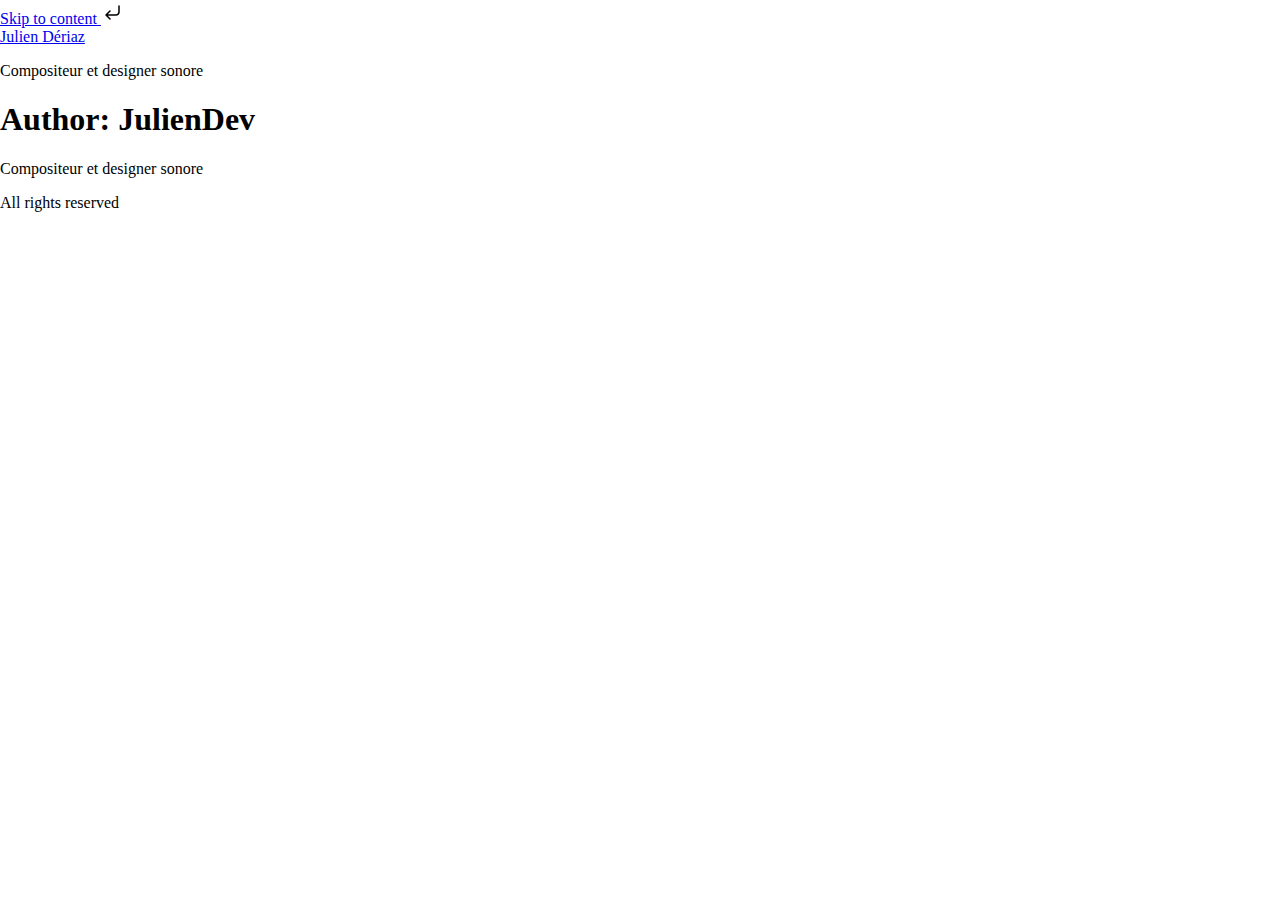
<file: author/juliendev/index.html>
<!DOCTYPE html>
<html lang="en-US">
<head><meta charset="UTF-8">
	
	<meta name="viewport" content="width=device-width, initial-scale=1">
	<link rel="profile" href="https://gmpg.org/xfn/11">
	<title>JulienDev – Julien Dériaz</title>
<meta name="robots" content="max-image-preview:large">
<link rel="dns-prefetch" href="//cdn.elementor.com">
<link rel="alternate" type="application/rss+xml" title="Julien Dériaz » Feed" href="https://julien-deriaz.pages.dev/feed/">
<link rel="alternate" type="application/rss+xml" title="Julien Dériaz » Comments Feed" href="https://julien-deriaz.pages.dev/comments/feed/">
<link rel="alternate" type="application/rss+xml" title="Julien Dériaz » Posts by JulienDev Feed" href="https://julien-deriaz.pages.dev/author/juliendev/feed/">
<style id="wp-img-auto-sizes-contain-inline-css">
img:is([sizes=auto i],[sizes^="auto," i]){contain-intrinsic-size:3000px 1500px}
/*# sourceURL=wp-img-auto-sizes-contain-inline-css */
</style>

<style id="wp-emoji-styles-inline-css">

	img.wp-smiley, img.emoji {
		display: inline !important;
		border: none !important;
		box-shadow: none !important;
		height: 1em !important;
		width: 1em !important;
		margin: 0 0.07em !important;
		vertical-align: -0.1em !important;
		background: none !important;
		padding: 0 !important;
	}
/*# sourceURL=wp-emoji-styles-inline-css */
</style>
<link rel="stylesheet" id="wp-block-library-css" href="https://julien-deriaz.pages.dev/wp-includes/css/dist/block-library/style.min.css?ver=6.9" media="all">
<style id="global-styles-inline-css">
:root{--wp--preset--aspect-ratio--square: 1;--wp--preset--aspect-ratio--4-3: 4/3;--wp--preset--aspect-ratio--3-4: 3/4;--wp--preset--aspect-ratio--3-2: 3/2;--wp--preset--aspect-ratio--2-3: 2/3;--wp--preset--aspect-ratio--16-9: 16/9;--wp--preset--aspect-ratio--9-16: 9/16;--wp--preset--color--black: #000000;--wp--preset--color--cyan-bluish-gray: #abb8c3;--wp--preset--color--white: #ffffff;--wp--preset--color--pale-pink: #f78da7;--wp--preset--color--vivid-red: #cf2e2e;--wp--preset--color--luminous-vivid-orange: #ff6900;--wp--preset--color--luminous-vivid-amber: #fcb900;--wp--preset--color--light-green-cyan: #7bdcb5;--wp--preset--color--vivid-green-cyan: #00d084;--wp--preset--color--pale-cyan-blue: #8ed1fc;--wp--preset--color--vivid-cyan-blue: #0693e3;--wp--preset--color--vivid-purple: #9b51e0;--wp--preset--gradient--vivid-cyan-blue-to-vivid-purple: linear-gradient(135deg,rgb(6,147,227) 0%,rgb(155,81,224) 100%);--wp--preset--gradient--light-green-cyan-to-vivid-green-cyan: linear-gradient(135deg,rgb(122,220,180) 0%,rgb(0,208,130) 100%);--wp--preset--gradient--luminous-vivid-amber-to-luminous-vivid-orange: linear-gradient(135deg,rgb(252,185,0) 0%,rgb(255,105,0) 100%);--wp--preset--gradient--luminous-vivid-orange-to-vivid-red: linear-gradient(135deg,rgb(255,105,0) 0%,rgb(207,46,46) 100%);--wp--preset--gradient--very-light-gray-to-cyan-bluish-gray: linear-gradient(135deg,rgb(238,238,238) 0%,rgb(169,184,195) 100%);--wp--preset--gradient--cool-to-warm-spectrum: linear-gradient(135deg,rgb(74,234,220) 0%,rgb(151,120,209) 20%,rgb(207,42,186) 40%,rgb(238,44,130) 60%,rgb(251,105,98) 80%,rgb(254,248,76) 100%);--wp--preset--gradient--blush-light-purple: linear-gradient(135deg,rgb(255,206,236) 0%,rgb(152,150,240) 100%);--wp--preset--gradient--blush-bordeaux: linear-gradient(135deg,rgb(254,205,165) 0%,rgb(254,45,45) 50%,rgb(107,0,62) 100%);--wp--preset--gradient--luminous-dusk: linear-gradient(135deg,rgb(255,203,112) 0%,rgb(199,81,192) 50%,rgb(65,88,208) 100%);--wp--preset--gradient--pale-ocean: linear-gradient(135deg,rgb(255,245,203) 0%,rgb(182,227,212) 50%,rgb(51,167,181) 100%);--wp--preset--gradient--electric-grass: linear-gradient(135deg,rgb(202,248,128) 0%,rgb(113,206,126) 100%);--wp--preset--gradient--midnight: linear-gradient(135deg,rgb(2,3,129) 0%,rgb(40,116,252) 100%);--wp--preset--font-size--small: 13px;--wp--preset--font-size--medium: 20px;--wp--preset--font-size--large: 36px;--wp--preset--font-size--x-large: 42px;--wp--preset--spacing--20: 0.44rem;--wp--preset--spacing--30: 0.67rem;--wp--preset--spacing--40: 1rem;--wp--preset--spacing--50: 1.5rem;--wp--preset--spacing--60: 2.25rem;--wp--preset--spacing--70: 3.38rem;--wp--preset--spacing--80: 5.06rem;--wp--preset--shadow--natural: 6px 6px 9px rgba(0, 0, 0, 0.2);--wp--preset--shadow--deep: 12px 12px 50px rgba(0, 0, 0, 0.4);--wp--preset--shadow--sharp: 6px 6px 0px rgba(0, 0, 0, 0.2);--wp--preset--shadow--outlined: 6px 6px 0px -3px rgb(255, 255, 255), 6px 6px rgb(0, 0, 0);--wp--preset--shadow--crisp: 6px 6px 0px rgb(0, 0, 0);}:root { --wp--style--global--content-size: 800px;--wp--style--global--wide-size: 1200px; }:where(body) { margin: 0; }.wp-site-blocks > .alignleft { float: left; margin-right: 2em; }.wp-site-blocks > .alignright { float: right; margin-left: 2em; }.wp-site-blocks > .aligncenter { justify-content: center; margin-left: auto; margin-right: auto; }:where(.wp-site-blocks) > * { margin-block-start: 24px; margin-block-end: 0; }:where(.wp-site-blocks) > :first-child { margin-block-start: 0; }:where(.wp-site-blocks) > :last-child { margin-block-end: 0; }:root { --wp--style--block-gap: 24px; }:root :where(.is-layout-flow) > :first-child{margin-block-start: 0;}:root :where(.is-layout-flow) > :last-child{margin-block-end: 0;}:root :where(.is-layout-flow) > *{margin-block-start: 24px;margin-block-end: 0;}:root :where(.is-layout-constrained) > :first-child{margin-block-start: 0;}:root :where(.is-layout-constrained) > :last-child{margin-block-end: 0;}:root :where(.is-layout-constrained) > *{margin-block-start: 24px;margin-block-end: 0;}:root :where(.is-layout-flex){gap: 24px;}:root :where(.is-layout-grid){gap: 24px;}.is-layout-flow > .alignleft{float: left;margin-inline-start: 0;margin-inline-end: 2em;}.is-layout-flow > .alignright{float: right;margin-inline-start: 2em;margin-inline-end: 0;}.is-layout-flow > .aligncenter{margin-left: auto !important;margin-right: auto !important;}.is-layout-constrained > .alignleft{float: left;margin-inline-start: 0;margin-inline-end: 2em;}.is-layout-constrained > .alignright{float: right;margin-inline-start: 2em;margin-inline-end: 0;}.is-layout-constrained > .aligncenter{margin-left: auto !important;margin-right: auto !important;}.is-layout-constrained > :where(:not(.alignleft):not(.alignright):not(.alignfull)){max-width: var(--wp--style--global--content-size);margin-left: auto !important;margin-right: auto !important;}.is-layout-constrained > .alignwide{max-width: var(--wp--style--global--wide-size);}body .is-layout-flex{display: flex;}.is-layout-flex{flex-wrap: wrap;align-items: center;}.is-layout-flex > :is(*, div){margin: 0;}body .is-layout-grid{display: grid;}.is-layout-grid > :is(*, div){margin: 0;}body{padding-top: 0px;padding-right: 0px;padding-bottom: 0px;padding-left: 0px;}a:where(:not(.wp-element-button)){text-decoration: underline;}:root :where(.wp-element-button, .wp-block-button__link){background-color: #32373c;border-width: 0;color: #fff;font-family: inherit;font-size: inherit;font-style: inherit;font-weight: inherit;letter-spacing: inherit;line-height: inherit;padding-top: calc(0.667em + 2px);padding-right: calc(1.333em + 2px);padding-bottom: calc(0.667em + 2px);padding-left: calc(1.333em + 2px);text-decoration: none;text-transform: inherit;}.has-black-color{color: var(--wp--preset--color--black) !important;}.has-cyan-bluish-gray-color{color: var(--wp--preset--color--cyan-bluish-gray) !important;}.has-white-color{color: var(--wp--preset--color--white) !important;}.has-pale-pink-color{color: var(--wp--preset--color--pale-pink) !important;}.has-vivid-red-color{color: var(--wp--preset--color--vivid-red) !important;}.has-luminous-vivid-orange-color{color: var(--wp--preset--color--luminous-vivid-orange) !important;}.has-luminous-vivid-amber-color{color: var(--wp--preset--color--luminous-vivid-amber) !important;}.has-light-green-cyan-color{color: var(--wp--preset--color--light-green-cyan) !important;}.has-vivid-green-cyan-color{color: var(--wp--preset--color--vivid-green-cyan) !important;}.has-pale-cyan-blue-color{color: var(--wp--preset--color--pale-cyan-blue) !important;}.has-vivid-cyan-blue-color{color: var(--wp--preset--color--vivid-cyan-blue) !important;}.has-vivid-purple-color{color: var(--wp--preset--color--vivid-purple) !important;}.has-black-background-color{background-color: var(--wp--preset--color--black) !important;}.has-cyan-bluish-gray-background-color{background-color: var(--wp--preset--color--cyan-bluish-gray) !important;}.has-white-background-color{background-color: var(--wp--preset--color--white) !important;}.has-pale-pink-background-color{background-color: var(--wp--preset--color--pale-pink) !important;}.has-vivid-red-background-color{background-color: var(--wp--preset--color--vivid-red) !important;}.has-luminous-vivid-orange-background-color{background-color: var(--wp--preset--color--luminous-vivid-orange) !important;}.has-luminous-vivid-amber-background-color{background-color: var(--wp--preset--color--luminous-vivid-amber) !important;}.has-light-green-cyan-background-color{background-color: var(--wp--preset--color--light-green-cyan) !important;}.has-vivid-green-cyan-background-color{background-color: var(--wp--preset--color--vivid-green-cyan) !important;}.has-pale-cyan-blue-background-color{background-color: var(--wp--preset--color--pale-cyan-blue) !important;}.has-vivid-cyan-blue-background-color{background-color: var(--wp--preset--color--vivid-cyan-blue) !important;}.has-vivid-purple-background-color{background-color: var(--wp--preset--color--vivid-purple) !important;}.has-black-border-color{border-color: var(--wp--preset--color--black) !important;}.has-cyan-bluish-gray-border-color{border-color: var(--wp--preset--color--cyan-bluish-gray) !important;}.has-white-border-color{border-color: var(--wp--preset--color--white) !important;}.has-pale-pink-border-color{border-color: var(--wp--preset--color--pale-pink) !important;}.has-vivid-red-border-color{border-color: var(--wp--preset--color--vivid-red) !important;}.has-luminous-vivid-orange-border-color{border-color: var(--wp--preset--color--luminous-vivid-orange) !important;}.has-luminous-vivid-amber-border-color{border-color: var(--wp--preset--color--luminous-vivid-amber) !important;}.has-light-green-cyan-border-color{border-color: var(--wp--preset--color--light-green-cyan) !important;}.has-vivid-green-cyan-border-color{border-color: var(--wp--preset--color--vivid-green-cyan) !important;}.has-pale-cyan-blue-border-color{border-color: var(--wp--preset--color--pale-cyan-blue) !important;}.has-vivid-cyan-blue-border-color{border-color: var(--wp--preset--color--vivid-cyan-blue) !important;}.has-vivid-purple-border-color{border-color: var(--wp--preset--color--vivid-purple) !important;}.has-vivid-cyan-blue-to-vivid-purple-gradient-background{background: var(--wp--preset--gradient--vivid-cyan-blue-to-vivid-purple) !important;}.has-light-green-cyan-to-vivid-green-cyan-gradient-background{background: var(--wp--preset--gradient--light-green-cyan-to-vivid-green-cyan) !important;}.has-luminous-vivid-amber-to-luminous-vivid-orange-gradient-background{background: var(--wp--preset--gradient--luminous-vivid-amber-to-luminous-vivid-orange) !important;}.has-luminous-vivid-orange-to-vivid-red-gradient-background{background: var(--wp--preset--gradient--luminous-vivid-orange-to-vivid-red) !important;}.has-very-light-gray-to-cyan-bluish-gray-gradient-background{background: var(--wp--preset--gradient--very-light-gray-to-cyan-bluish-gray) !important;}.has-cool-to-warm-spectrum-gradient-background{background: var(--wp--preset--gradient--cool-to-warm-spectrum) !important;}.has-blush-light-purple-gradient-background{background: var(--wp--preset--gradient--blush-light-purple) !important;}.has-blush-bordeaux-gradient-background{background: var(--wp--preset--gradient--blush-bordeaux) !important;}.has-luminous-dusk-gradient-background{background: var(--wp--preset--gradient--luminous-dusk) !important;}.has-pale-ocean-gradient-background{background: var(--wp--preset--gradient--pale-ocean) !important;}.has-electric-grass-gradient-background{background: var(--wp--preset--gradient--electric-grass) !important;}.has-midnight-gradient-background{background: var(--wp--preset--gradient--midnight) !important;}.has-small-font-size{font-size: var(--wp--preset--font-size--small) !important;}.has-medium-font-size{font-size: var(--wp--preset--font-size--medium) !important;}.has-large-font-size{font-size: var(--wp--preset--font-size--large) !important;}.has-x-large-font-size{font-size: var(--wp--preset--font-size--x-large) !important;}
:root :where(.wp-block-pullquote){font-size: 1.5em;line-height: 1.6;}
/*# sourceURL=global-styles-inline-css */
</style>
<link rel="stylesheet" id="ea11y-widget-fonts-css" href="https://julien-deriaz.pages.dev/wp-content/plugins/pojo-accessibility/assets/build/fonts.css?ver=3.9.1" media="all">
<link rel="stylesheet" id="ea11y-skip-link-css" href="https://julien-deriaz.pages.dev/wp-content/plugins/pojo-accessibility/assets/build/skip-link.css?ver=3.9.1" media="all">
<link rel="stylesheet" id="hello-elementor-css" href="https://julien-deriaz.pages.dev/wp-content/themes/hello-elementor/assets/css/reset.css?ver=3.4.5" media="all">
<link rel="stylesheet" id="hello-elementor-theme-style-css" href="https://julien-deriaz.pages.dev/wp-content/themes/hello-elementor/assets/css/theme.css?ver=3.4.5" media="all">
<link rel="stylesheet" id="hello-elementor-header-footer-css" href="https://julien-deriaz.pages.dev/wp-content/themes/hello-elementor/assets/css/header-footer.css?ver=3.4.5" media="all">
<link rel="stylesheet" id="elementor-gf-roboto-css" href="https://fonts.googleapis.com/css?family=Roboto:100,100italic,200,200italic,300,300italic,400,400italic,500,500italic,600,600italic,700,700italic,800,800italic,900,900italic&amp;display=swap" media="all">
<link rel="stylesheet" id="elementor-gf-robotoslab-css" href="https://fonts.googleapis.com/css?family=Roboto+Slab:100,100italic,200,200italic,300,300italic,400,400italic,500,500italic,600,600italic,700,700italic,800,800italic,900,900italic&amp;display=swap" media="all">
<link rel="https://api.w.org/" href="https://julien-deriaz.pages.dev/wp-json/"><link rel="alternate" title="JSON" type="application/json" href="https://julien-deriaz.pages.dev/wp-json/wp/v2/users/1"><link rel="EditURI" type="application/rsd+xml" title="RSD" href="https://julien-deriaz.pages.dev/xmlrpc.php?rsd">
<meta name="generator" content="WordPress 6.9">
</head>
<body class="archive author author-juliendev author-1 wp-embed-responsive wp-theme-hello-elementor eio-default ally-default hello-elementor-default elementor-default elementor-kit-341">

		<script>
			const onSkipLinkClick = () => {
				const htmlElement = document.querySelector('html');

				htmlElement.style['scroll-behavior'] = 'smooth';

				setTimeout( () => htmlElement.style['scroll-behavior'] = null, 1000 );
			}
			document.addEventListener("DOMContentLoaded", () => {
				if (!document.querySelector('#content')) {
					document.querySelector('.ea11y-skip-to-content-link').remove();
				}
			});
		</script>
		<nav aria-label="Skip to content navigation">
			<a class="ea11y-skip-to-content-link" href="#content" tabindex="1" onclick="onSkipLinkClick()">
				Skip to content
				<svg width="24" height="24" viewbox="0 0 24 24" fill="none" role="presentation">
					<path d="M18 6V12C18 12.7956 17.6839 13.5587 17.1213 14.1213C16.5587 14.6839 15.7956 15 15 15H5M5 15L9 11M5 15L9 19" stroke="black" stroke-width="1.5" stroke-linecap="round" stroke-linejoin="round"></path>
				</svg>
			</a>
			<div class="ea11y-skip-to-content-backdrop"></div>
		</nav>

		

<header id="site-header" class="site-header dynamic-header ">
	<div class="header-inner">
		<div class="site-branding show-title">
							<div class="site-title show">
					<a href="https://julien-deriaz.pages.dev/" title="Home" rel="home">
						Julien Dériaz					</a>
				</div>
							<p class="site-description show">
					Compositeur et designer sonore				</p>
					</div>

					</div>
</header>
<main id="content" class="site-main">

			<div class="page-header">
			<h1 class="entry-title">Author: <span>JulienDev</span></h1>		</div>
	
	<div class="page-content">
			</div>

	
</main>
<footer id="site-footer" class="site-footer dynamic-footer footer-has-copyright">
	<div class="footer-inner">
		<div class="site-branding show-logo">
							<p class="site-description show">
					Compositeur et designer sonore				</p>
					</div>

		
					<div class="copyright show">
				<p>All rights reserved</p>
			</div>
			</div>
</footer>

<script type="speculationrules">
{"prefetch":[{"source":"document","where":{"and":[{"href_matches":"/*"},{"not":{"href_matches":["/wp-*.php","/wp-admin/*","/wp-content/uploads/*","/wp-content/*","/wp-content/plugins/*","/wp-content/themes/hello-elementor/*","/*\\?(.+)"]}},{"not":{"selector_matches":"a[rel~=\"nofollow\"]"}},{"not":{"selector_matches":".no-prefetch, .no-prefetch a"}}]},"eagerness":"conservative"}]}
</script>
			<script>
				const registerAllyAction = () => {
					if ( ! window?.elementorAppConfig?.hasPro || ! window?.elementorFrontend?.utils?.urlActions ) {
						return;
					}

					elementorFrontend.utils.urlActions.addAction( 'allyWidget:open', () => {
						if ( window?.ea11yWidget?.widget?.open ) {
							window.ea11yWidget.widget.open();
						}
					} );
				};

				const waitingLimit = 30;
				let retryCounter = 0;

				const waitForElementorPro = () => {
					return new Promise( ( resolve ) => {
						const intervalId = setInterval( () => {
							if ( retryCounter === waitingLimit ) {
								resolve( null );
							}

							retryCounter++;

							if ( window.elementorFrontend && window?.elementorFrontend?.utils?.urlActions ) {
								clearInterval( intervalId );
								resolve( window.elementorFrontend );
							}
								}, 100 ); // Check every 100 milliseconds for availability of elementorFrontend
					});
				};

				waitForElementorPro().then( () => { registerAllyAction(); });
			</script>
			<script id="ea11y-widget-js-extra">
var ea11yWidget = {"iconSettings":{"style":{"icon":"person","size":"medium","color":"#2563eb"},"position":{"desktop":{"hidden":false,"enableExactPosition":false,"exactPosition":{"horizontal":{"direction":"right","value":10,"unit":"px"},"vertical":{"direction":"bottom","value":10,"unit":"px"}},"position":"bottom-right"},"mobile":{"hidden":false,"enableExactPosition":false,"exactPosition":{"horizontal":{"direction":"right","value":10,"unit":"px"},"vertical":{"direction":"bottom","value":10,"unit":"px"}},"position":"bottom-right"}}},"toolsSettings":{"bigger-text":{"enabled":true},"bigger-line-height":{"enabled":true},"text-align":{"enabled":true},"readable-font":{"enabled":true},"grayscale":{"enabled":true},"contrast":{"enabled":true},"page-structure":{"enabled":true},"sitemap":{"enabled":false,"url":"https://julien-deriaz.pages.dev/wp-sitemap.xml"},"reading-mask":{"enabled":true},"hide-images":{"enabled":true},"pause-animations":{"enabled":true},"highlight-links":{"enabled":true},"focus-outline":{"enabled":true},"screen-reader":{"enabled":false},"remove-elementor-label":{"enabled":false}},"accessibilityStatementURL":"","analytics":{"enabled":false,"url":null}};
//# sourceURL=ea11y-widget-js-extra
</script>
<script src="https://cdn.elementor.com/a11y/widget.js?api_key=ea11y-707697fe-6465-4316-af67-1c2d8d50410e&amp;ver=3.9.1" id="ea11y-widget-js"referrerPolicy="origin"></script>
<script src="https://julien-deriaz.pages.dev/wp-content/themes/hello-elementor/assets/js/hello-frontend.js?ver=3.4.5" id="hello-theme-frontend-js"></script>
<script id="wp-emoji-settings" type="application/json">
{"baseUrl":"https://s.w.org/images/core/emoji/17.0.2/72x72/","ext":".png","svgUrl":"https://s.w.org/images/core/emoji/17.0.2/svg/","svgExt":".svg","source":{"concatemoji":"https://julien-deriaz.pages.dev/wp-includes/js/wp-emoji-release.min.js?ver=6.9"}}
</script>
<script type="module">
/*! This file is auto-generated */
const a=JSON.parse(document.getElementById("wp-emoji-settings").textContent),o=(window._wpemojiSettings=a,"wpEmojiSettingsSupports"),s=["flag","emoji"];function i(e){try{var t={supportTests:e,timestamp:(new Date).valueOf()};sessionStorage.setItem(o,JSON.stringify(t))}catch(e){}}function c(e,t,n){e.clearRect(0,0,e.canvas.width,e.canvas.height),e.fillText(t,0,0);t=new Uint32Array(e.getImageData(0,0,e.canvas.width,e.canvas.height).data);e.clearRect(0,0,e.canvas.width,e.canvas.height),e.fillText(n,0,0);const a=new Uint32Array(e.getImageData(0,0,e.canvas.width,e.canvas.height).data);return t.every((e,t)=>e===a[t])}function p(e,t){e.clearRect(0,0,e.canvas.width,e.canvas.height),e.fillText(t,0,0);var n=e.getImageData(16,16,1,1);for(let e=0;e<n.data.length;e++)if(0!==n.data[e])return!1;return!0}function u(e,t,n,a){switch(t){case"flag":return n(e,"\ud83c\udff3\ufe0f\u200d\u26a7\ufe0f","\ud83c\udff3\ufe0f\u200b\u26a7\ufe0f")?!1:!n(e,"\ud83c\udde8\ud83c\uddf6","\ud83c\udde8\u200b\ud83c\uddf6")&&!n(e,"\ud83c\udff4\udb40\udc67\udb40\udc62\udb40\udc65\udb40\udc6e\udb40\udc67\udb40\udc7f","\ud83c\udff4\u200b\udb40\udc67\u200b\udb40\udc62\u200b\udb40\udc65\u200b\udb40\udc6e\u200b\udb40\udc67\u200b\udb40\udc7f");case"emoji":return!a(e,"\ud83e\u1fac8")}return!1}function f(e,t,n,a){let r;const o=(r="undefined"!=typeof WorkerGlobalScope&&self instanceof WorkerGlobalScope?new OffscreenCanvas(300,150):document.createElement("canvas")).getContext("2d",{willReadFrequently:!0}),s=(o.textBaseline="top",o.font="600 32px Arial",{});return e.forEach(e=>{s[e]=t(o,e,n,a)}),s}function r(e){var t=document.createElement("script");t.src=e,t.defer=!0,document.head.appendChild(t)}a.supports={everything:!0,everythingExceptFlag:!0},new Promise(t=>{let n=function(){try{var e=JSON.parse(sessionStorage.getItem(o));if("object"==typeof e&&"number"==typeof e.timestamp&&(new Date).valueOf()<e.timestamp+604800&&"object"==typeof e.supportTests)return e.supportTests}catch(e){}return null}();if(!n){if("undefined"!=typeof Worker&&"undefined"!=typeof OffscreenCanvas&&"undefined"!=typeof URL&&URL.createObjectURL&&"undefined"!=typeof Blob)try{var e="postMessage("+f.toString()+"("+[JSON.stringify(s),u.toString(),c.toString(),p.toString()].join(",")+"));",a=new Blob([e],{type:"text/javascript"});const r=new Worker(URL.createObjectURL(a),{name:"wpTestEmojiSupports"});return void(r.onmessage=e=>{i(n=e.data),r.terminate(),t(n)})}catch(e){}i(n=f(s,u,c,p))}t(n)}).then(e=>{for(const n in e)a.supports[n]=e[n],a.supports.everything=a.supports.everything&&a.supports[n],"flag"!==n&&(a.supports.everythingExceptFlag=a.supports.everythingExceptFlag&&a.supports[n]);var t;a.supports.everythingExceptFlag=a.supports.everythingExceptFlag&&!a.supports.flag,a.supports.everything||((t=a.source||{}).concatemoji?r(t.concatemoji):t.wpemoji&&t.twemoji&&(r(t.twemoji),r(t.wpemoji)))});
//# sourceURL=https://julien-deriaz.pages.dev/wp-includes/js/wp-emoji-loader.min.js
</script>

</body>
</html><!-- Page supported by LiteSpeed Cache 7.7 on 2026-01-05 15:17:21 -->
</file>
